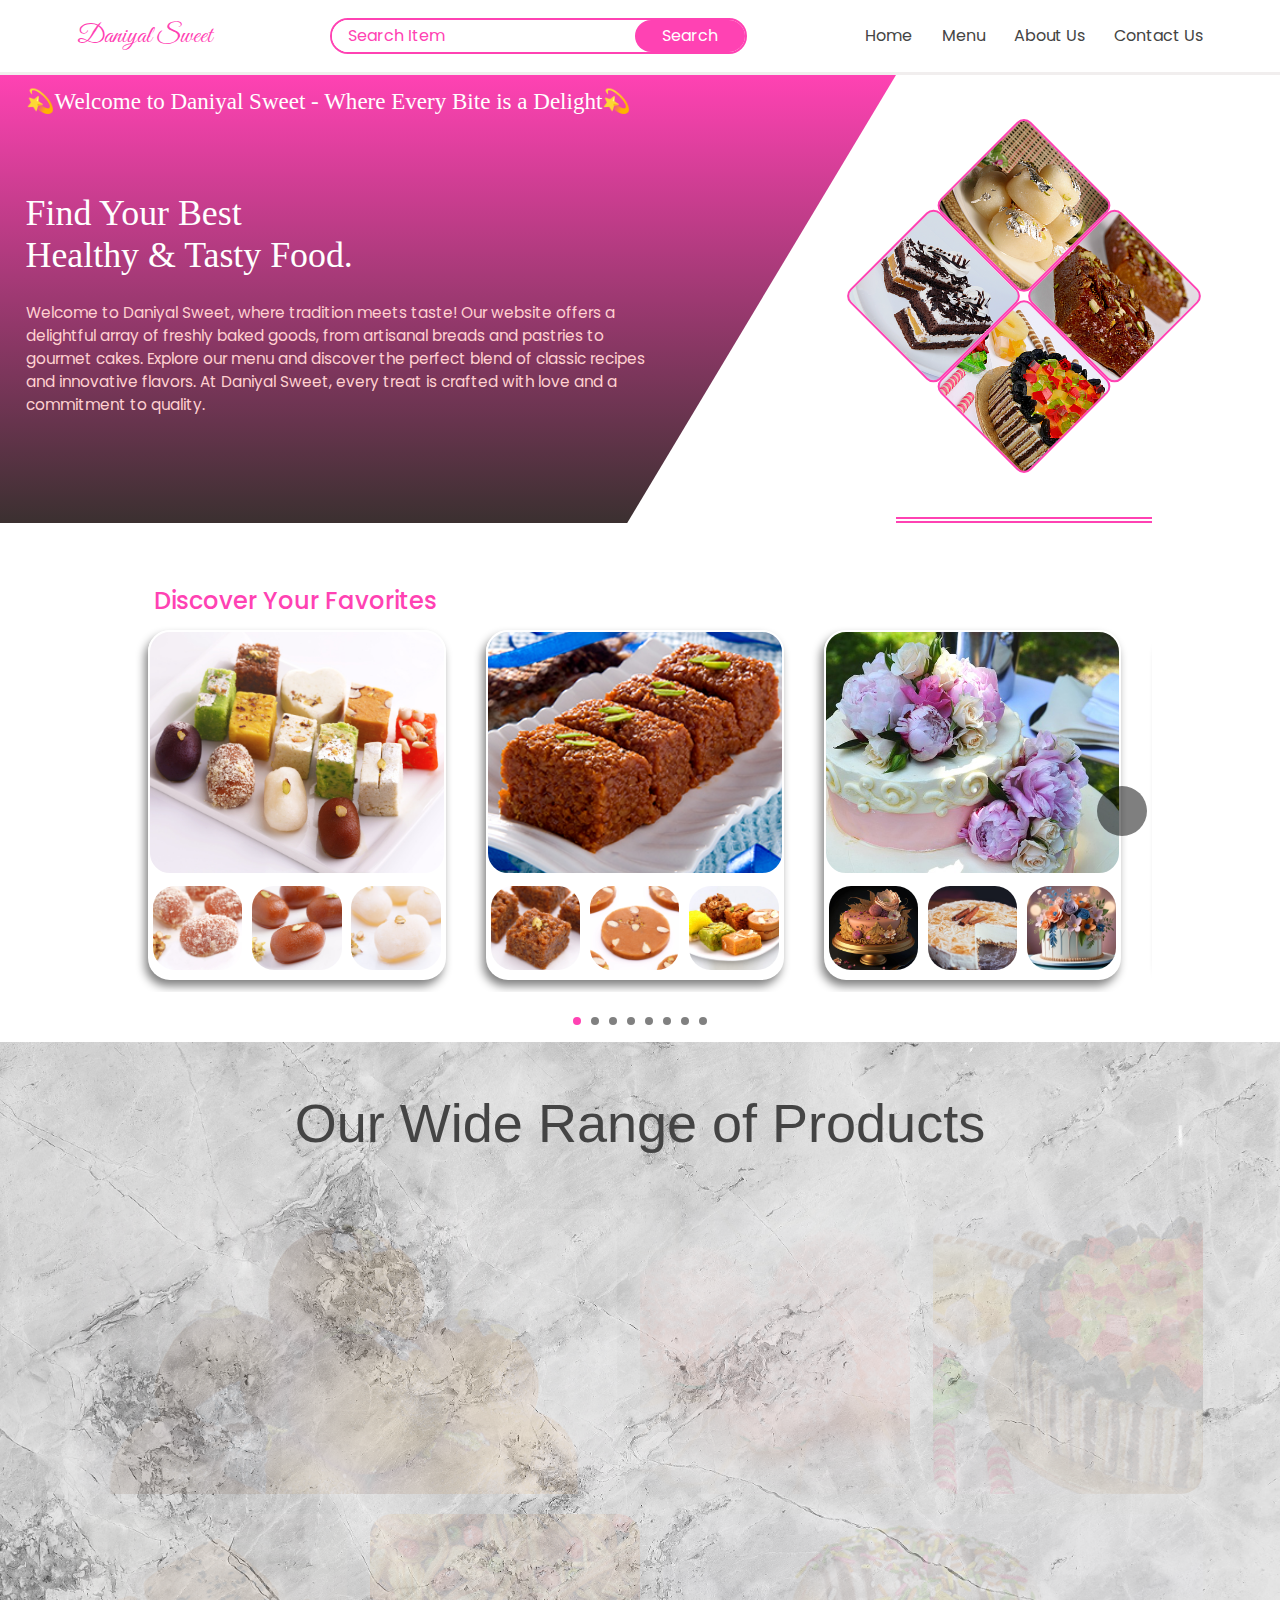
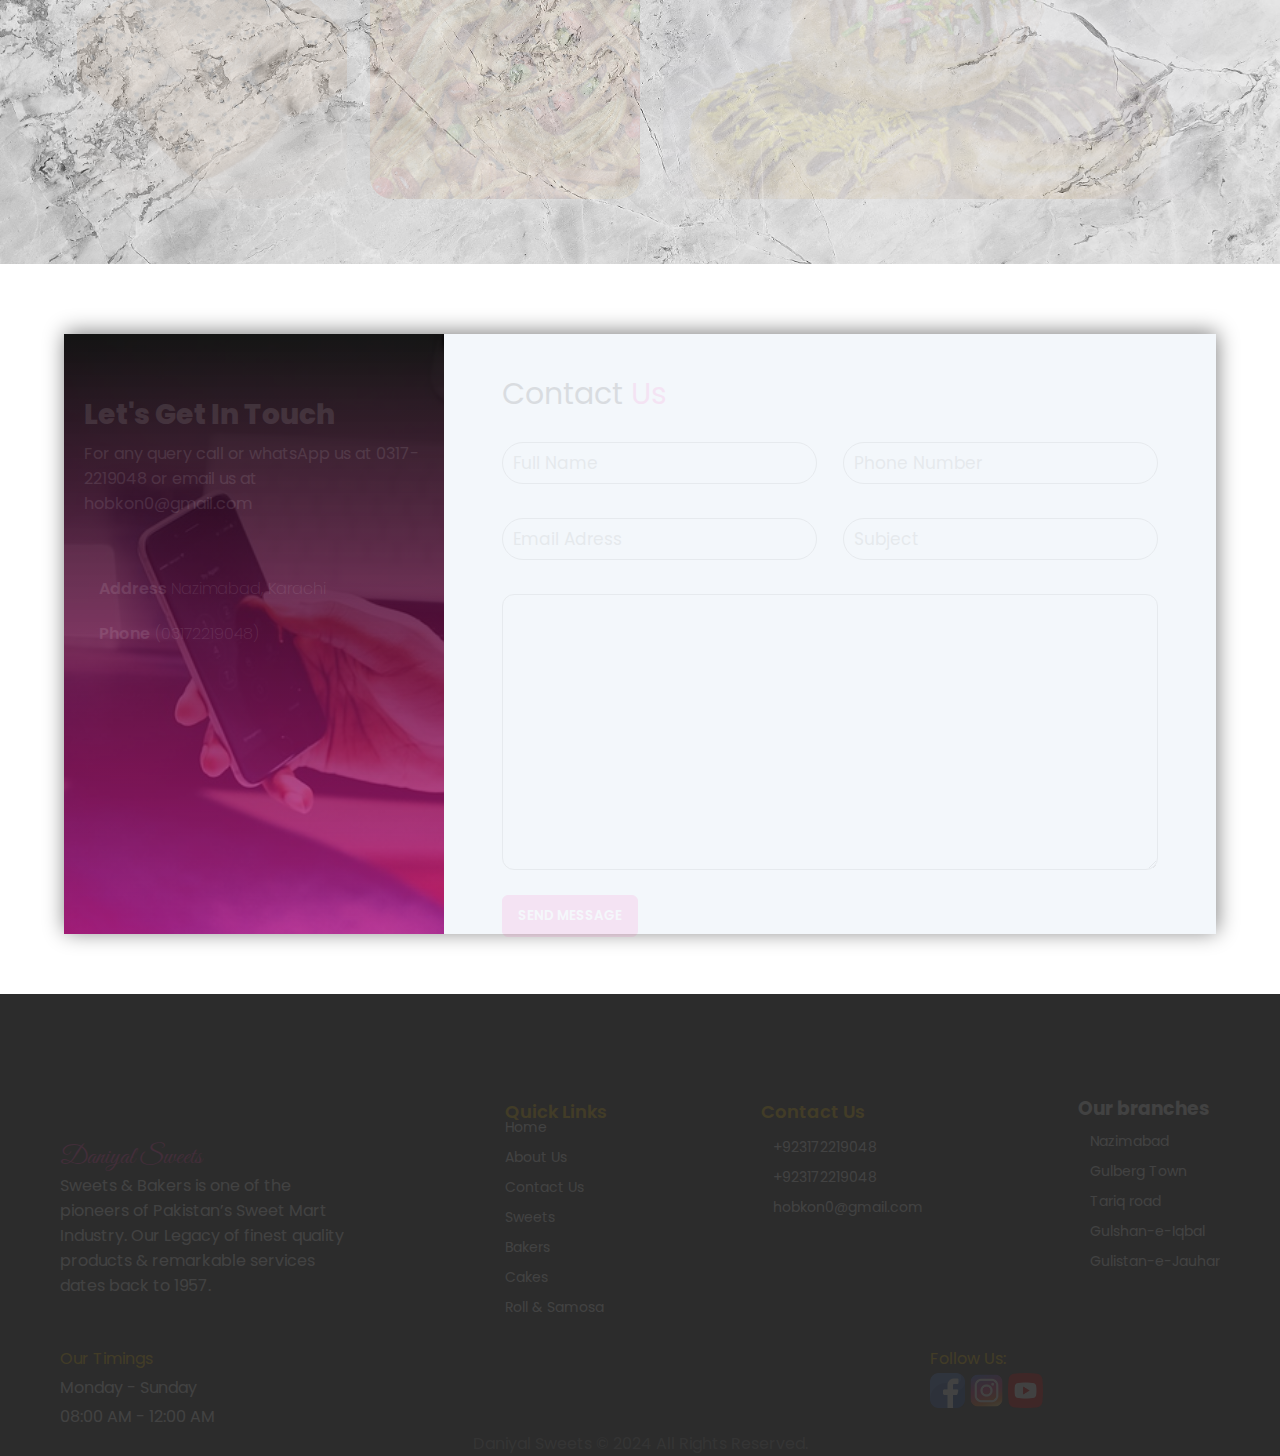
<file: index.html>
<!DOCTYPE html>
<html lang="en">
  <head>
    <meta charset="UTF-8" />
    <meta name="viewport" content="width=device-width, initial-scale=1.0" />
    <title>Daniyal Sweets</title>
    <link rel="stylesheet" href="Css/style.css" />
    <link rel="stylesheet" href="Css/Home.css" />
    <link rel="stylesheet" href="https://cdnjs.cloudflare.com/ajax/libs/font-awesome/6.6.0/css/all.min.css" integrity="sha512-Kc323vGBEqzTmouAECnVceyQqyqdsSiqLQISBL29aUW4U/M7pSPA/gEUZQqv1cwx4OnYxTxve5UMg5GT6L4JJg==" crossorigin="anonymous" referrerpolicy="no-referrer" />
  </head>

  <body>
    <header>
      <div class="nav-container">
        <nav class="rsp-nav xxl">
          <h3 class="nav-logo">Daniyal Sweet</h3>
          <div class="nav-search-bar rsp">
            <input id="searchInput" type="text" placeholder="Search Item" />
            <button id="searchBtn">Search</button>
          </div>
          <ul class="nav-ul rsp">
            <li><a href="index.html">Home</a></li>
            <li>
              <a href="">Menu</a>
              <ul>
                <li><a href="html/sweet.html">Mix Sweets</a></li>
                <li><a href="html/bakers.html">Bakers</a></li>
                <li><a href="html/cakes.html">Cakes</a></li>
               <li><a href="html/roll.html">Samosa & Roll</a></li>
              </ul>
            </li>
            <li><a href="html/about.html">About Us</a></li>
            <li><a href="../index.html#contact-sc">Contact Us</a></li>
          </ul>
          <div class="burger">
            <div class="line"></div>
            <div class="line"></div>
            <div class="line"></div>
          </div>
        </nav>
      </div>
      <div class="hiro">
        <div class="hiro-left">
          <h2>💫Welcome to Daniyal Sweet - Where Every Bite is a Delight💫</h2>
          <h1>Find Your Best <br /> Healthy & Tasty Food.</h1>
          <p>
            Welcome to Daniyal Sweet, where tradition meets taste! Our website
            offers a delightful array of freshly baked goods, from artisanal
            breads and pastries to gourmet cakes. Explore our menu and discover
            the perfect blend of classic recipes and innovative flavors. At
            Daniyal Sweet, every treat is crafted with love and a commitment to
            quality.
          </p> 
        </div>
        <div class="hiro-right sub-hiro">
        <div class="rotate-boxes-wrp">
          <div class="rotate-box"></div>
          <div class="rotate-box"></div>
          <div class="rotate-box"></div>
          <div class="rotate-box"></div>
        </div>
        </div>
      </div>
    </header>
    <main class="clm-wrp xxl">
      <section class="sec-rank">
        <h1 class="sec-rank-h1">Discover Your Favorites</h1>
        <div class="rank-slide-container">
          <button class="arrow-btn" id="arrow-rg"><i class="fa-solid fa-chevron-right my-arr"></i></button>
          <button class="arrow-btn" id="arrow-lf"><i class="fa-solid fa-chevron-left my-arr"></i></button>
        </div>
        <div class="dots"></div>
      </section>
      <section  class="display">
        <h1>Our Wide Range of Products</h1>
        <div class="display-item-wrp">
          <div class="display-column ds-l myAnimate"></div>
          <div class="display-column ds-s myAnimate"></div>
          <div class="display-column ds-s myAnimate"></div>
          <div class="display-column ds-s myAnimate"></div>
          <div class="display-column ds-s myAnimate"></div>
          <div class="display-column ds-l myAnimate"></div>
        </div>  
      </section>
      <section id="contact-sc" class="contact xxl">
        <div class="contact-left">
          <h3 class="myAnimate">Let's get in touch</h3>
          <p class="myAnimate">For any query call or whatsApp us at 0317-2219048 or email us at hobkon0@gmail.com
            <div class="contact-icon-wrp myAnimate">
              <i class="fa-solid fa-location-dot my-icon"></i>
              <p><span>Address </span>Nazimabad, Karachi</p>
            </div>
            <div class="contact-icon-wrp myAnimate">
              <i class="fa-solid fa-phone-flip my-icon"></i>
              <p ><span>Phone</span> (03172219048)</p>
            </div>
          </p>
        </div>
        <div class="contact-right">
          <h1 class="contact-title  myAnimate">Contact <span>Us</span></h1>
          <div class="contact-inp-wrp">
            <input class="contact-inp myAnimate" type="text" placeholder="Full Name" />
            <input class="contact-inp myAnimate" type="text" placeholder="Phone Number" />
            <input class="contact-inp myAnimate" type="text" placeholder="Email Adress" />
            <input class="contact-inp myAnimate" type="text" placeholder="Subject" />
            <textarea class="contact-txt contact-inp myAnimate" rows="10" cols="15"> </textarea>
          </div>
          <button class="contact-btn myAnimate">SEND MESSAGE</button>
        </div>
      </section>
    </main>
    
    <footer>
      <div class="ftr-row xxl">
        <div class="ftr-column">
          <h3 class="nav-logo ftr-logo  myAnimate">Daniyal Sweets</h3>
          <p class="myAnimate">
            Sweets & Bakers is one of the pioneers of Pakistan’s Sweet Mart
            Industry. Our Legacy of finest quality products & remarkable
            services dates back to 1957.
          </p>
       </div>
        <div class="ftr-column">
          <h3 class="ftr-column-h3 myAnimate ft-head">Quick Links</h3>
          <ul>
            <li><a class="myAnimate" href="index.html">Home</a></li>
            <li><a class="myAnimate" href="html/about.html">About Us</a></li>
            <li><a class="myAnimate" href="#contact-sc">Contact Us</a></li>
            <li><a class="myAnimate" href="./html/sweet.html">Sweets</a></li>
            <li><a class="myAnimate" href="./html/bakers.html">Bakers</a></li>
            <li><a class="myAnimate" href="./html/cakes.html">Cakes</a></li>
            <li><a class="myAnimate" href="./html/roll.html">Roll & Samosa</a></li>
          </ul>
        </div>
        <div class="ftr-column">
          <h3 class="ftr-column-h3 ft-head myAnimate">Contact Us</h3>
          <ul>
            <li class="myAnimate">
              <i class="fa-solid fa-phone-flip my-icon"></i>
              <span>+923172219048</span>
            </li>
            <li class="myAnimate">
              <i class="fa-brands fa-whatsapp"></i>
              <span>+923172219048</span>
            </li>
            <li class="myAnimate">
              <i class="fa-regular fa-envelope"></i>
              <span>hobkon0@gmail.com</span>
            </li>
          </ul>
        </div>
        <div class="ftr-column">
          <h3 class="ftr-column-h3 myAnimate">Our branches</h3>
          <ul>
            <li class="myAnimate">
              <i class="fa-solid fa-location-dot my-icon"></i>
              <span>Nazimabad</span>
            </li>
            <li class="myAnimate">
              <i class="fa-solid fa-location-dot my-icon"></i>
              <span>Gulberg Town</span>
            </li>
            <li class="myAnimate">
              <i class="fa-solid fa-location-dot my-icon"></i>
              <span>Tariq road</span>
            </li>
            <li class="myAnimate">
              <i class="fa-solid fa-location-dot my-icon"></i>
              <span>Gulshan-e-Iqbal</span>
            </li>
            <li class="myAnimate">
              <i class="fa-solid fa-location-dot my-icon"></i>
              <span>Gulistan-e-Jauhar</span>
            </li>
          </ul>
        </div>
      </div>
      <div class="tm-ftr">
        <div class="tm-ftr-column myAnimate">
          <div class="ft-head">Our Timings</div>
          <div>Monday - Sunday</div>
          <div>08:00 AM - 12:00 AM</div>
        </div>
        <div class="tm-ftr-column myAnimate">
          <div class="ft-head">Follow Us:</div>
          <a href="#"><img src="./assert/facebook-icon.png" width="35px" alt=""></a>
          <a href="#"><img src="./assert/instagram-icon.png" width="35px" alt=""></a>
          <a href="#"><img src="./assert/youtube-icon.png" width="35px" alt=""></a>
        </div>
      </div>
      <div class="row-copy myAnimate">
        <span>Daniyal Sweets &copy; 2024 All Rights Reserved.</span>
      </div>
    </footer> 
    <script src="./Js/home.js"></script>    
    <script src="./Js/script.js"></script>
  </body>
</html>
</file>
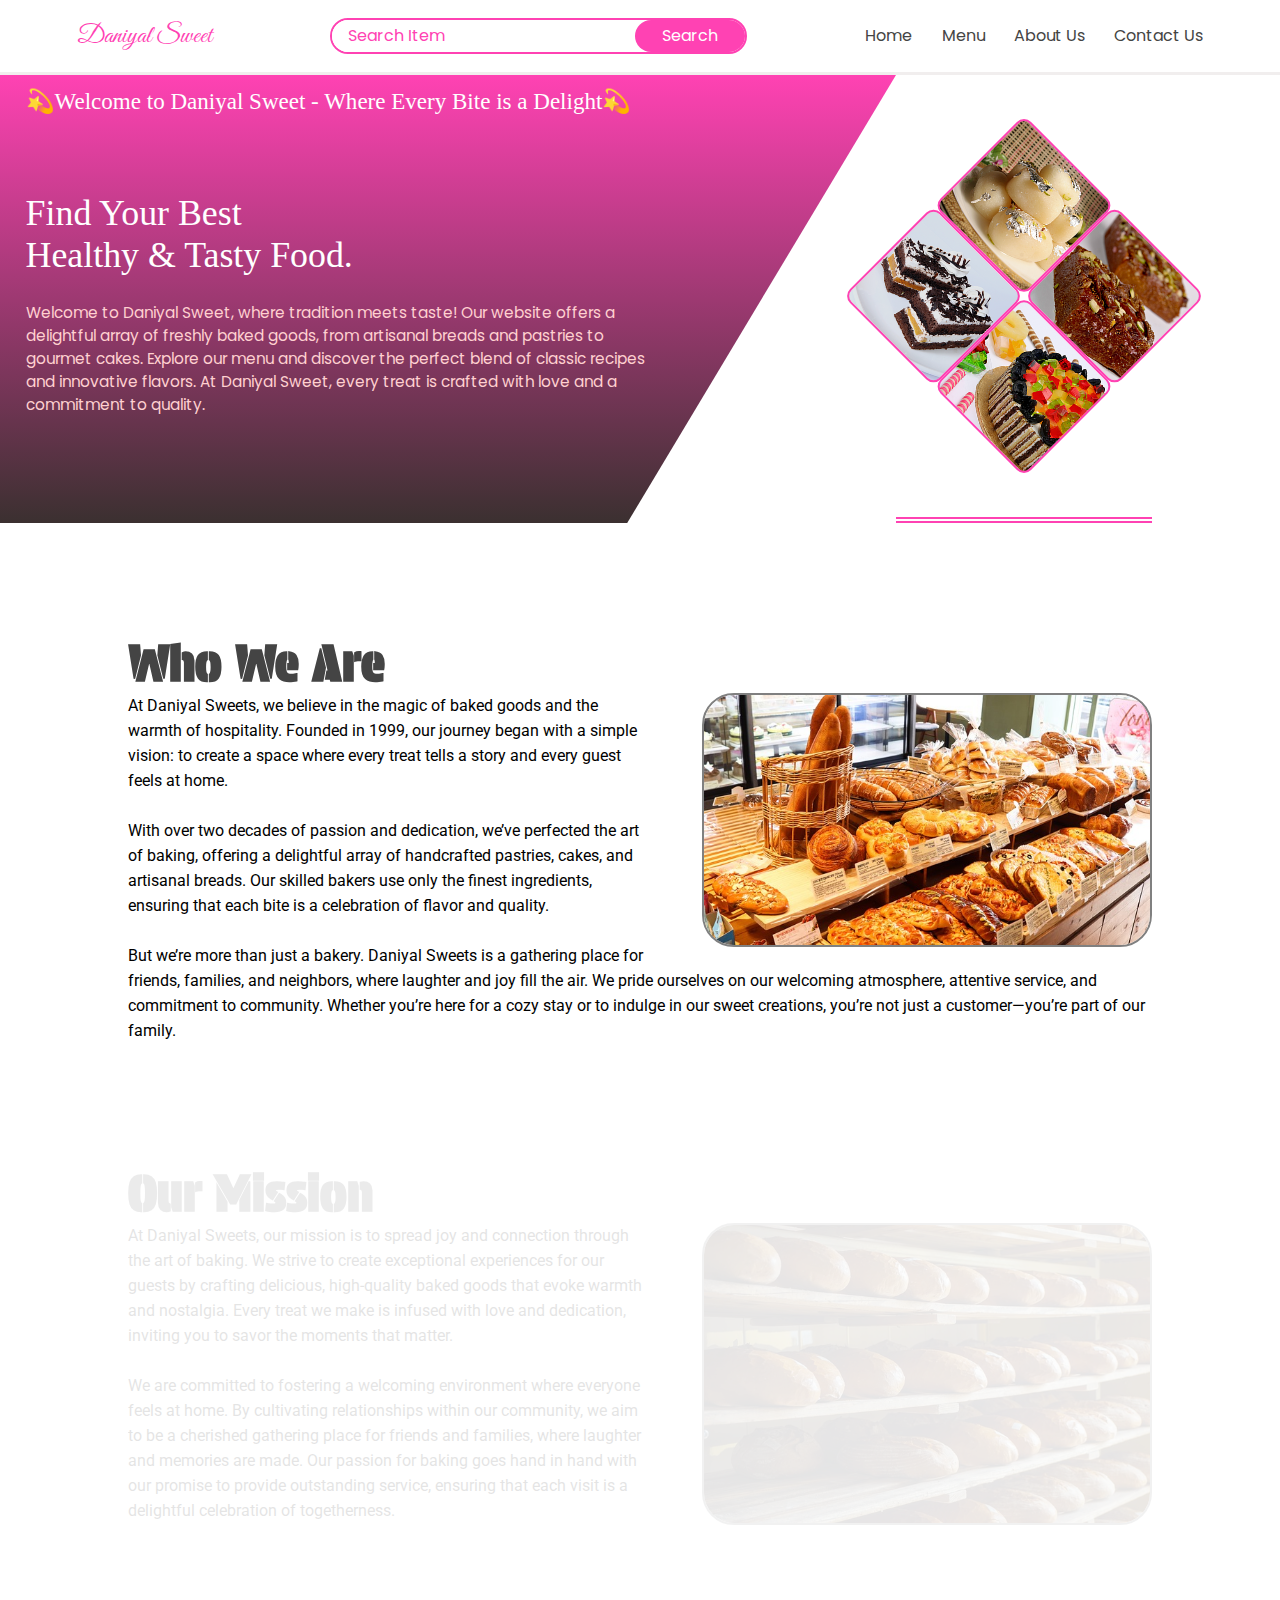
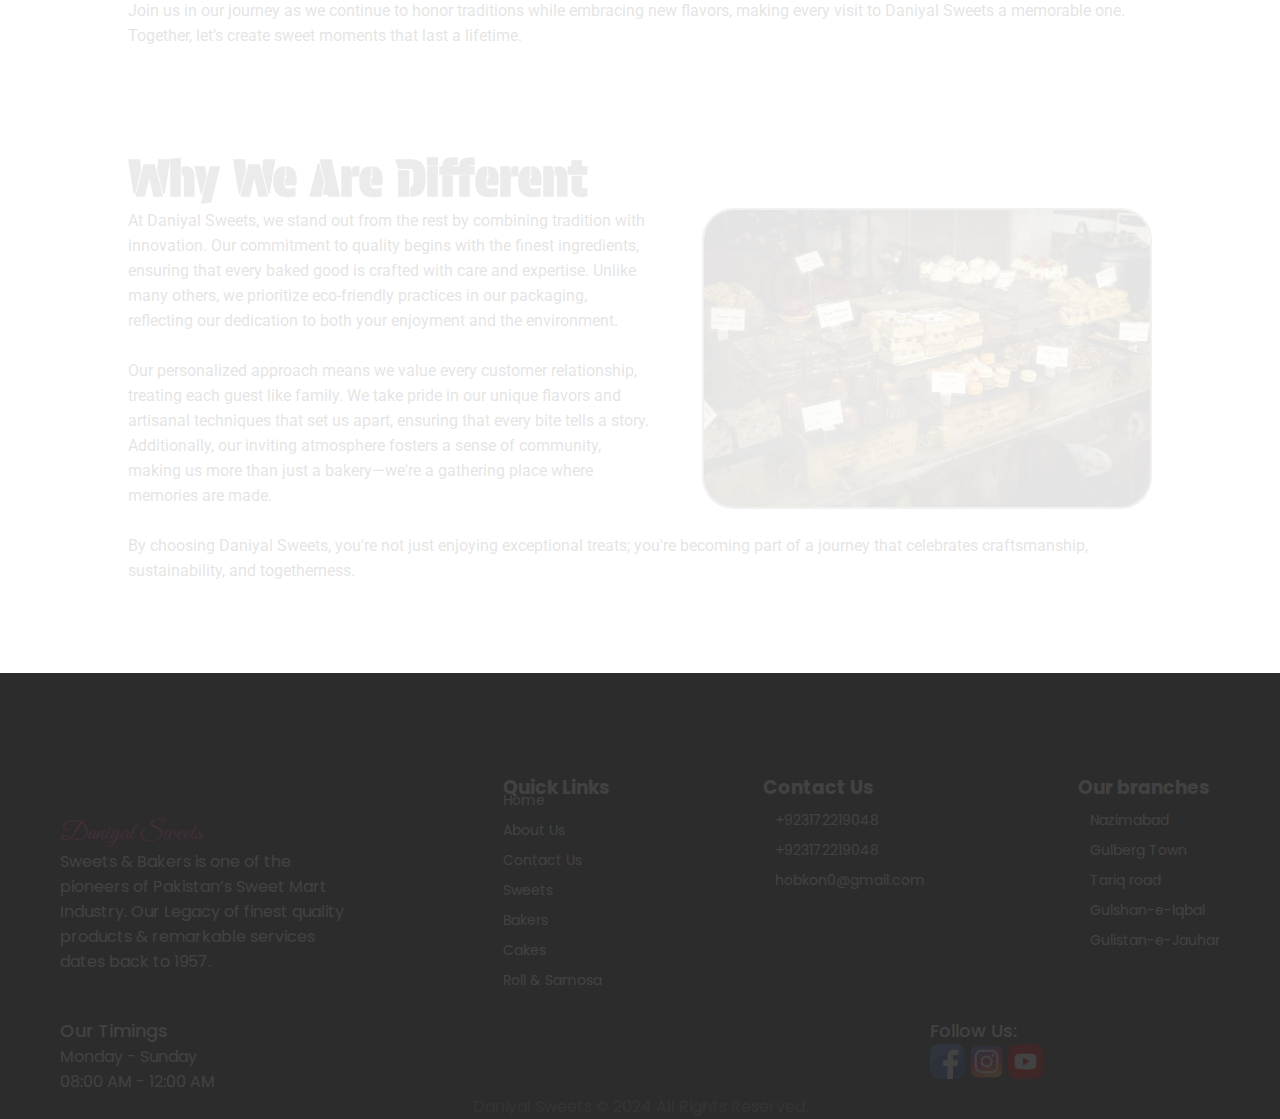
<file: html/about.html>
<!DOCTYPE html>
<html lang="en">
  <head>
    <meta charset="UTF-8">
    <meta name="viewport" content="width=device-width, initial-scale=1.0">
    <title>About Us - Daniyal Sweets</title>
    <link rel="stylesheet" href="../Css/style.css">
  </head>
  <body>
    <header>
      <div class="nav-container">
        <nav class="rsp-nav xxl">
          <h3 class="nav-logo">Daniyal Sweet</h3>
          <div class="nav-search-bar rsp">
            <input id="searchInput" type="text" placeholder="Search Item" />
            <button id="searchBtn">Search</button>
          </div>
          <ul class="nav-ul rsp">
            <li><a href="../index.html">Home</a></li>
            <li>
              <a href="">Menu</a>
              <ul>
                <li><a href="sweet.html">Mix Sweets</a></li>
                <li><a href="bakers.html">Bakers</a></li>
                <li><a href="cakes.html">Cakes</a></li>
                <li><a href="roll.html">Samosa & Roll</a></li>
              </ul>
            </li>
            <li><a href="about.html">About Us</a></li>
            <li><a href="../index.html#contact-sc">Contact Us</a></li>
          </ul>
          <div class="burger">
            <div class="line"></div>
            <div class="line"></div>
            <div class="line"></div>
          </div>
        </nav>
      </div>
      <div class="hiro">
        <div class="hiro-left">
          <h2>💫Welcome to Daniyal Sweet - Where Every Bite is a Delight💫</h2>
          <h1>Find Your Best <br /> Healthy & Tasty Food.</h1>
          <p>
            Welcome to Daniyal Sweet, where tradition meets taste! Our website
            offers a delightful array of freshly baked goods, from artisanal
            breads and pastries to gourmet cakes. Explore our menu and discover
            the perfect blend of classic recipes and innovative flavors. At
            Daniyal Sweet, every treat is crafted with love and a commitment to
            quality.
          </p> 
        </div>
        <div class="hiro-right sub-hiro">
        <div class="rotate-boxes-wrp">
          <div class="rotate-box"></div>
          <div class="rotate-box"></div>
          <div class="rotate-box"></div>
          <div class="rotate-box"></div>
        </div>
        </div>
      </div>
    </header>
    <main class="clm-wrp xxl">
      <div class="about-content">
        <img class="myAnimate" id="imgs" src="../assert/about-f.jpg" >  
        <h2w class="big-para myAnimate">Who We Are</h2w>
        <p class="sm-para myAnimate">At Daniyal Sweets, we believe in the magic of baked goods and the warmth of hospitality. Founded in 1999, our journey began with a simple vision: to create a space where every treat tells a story and every guest feels at  home.<br><br>
          With over two decades of passion and dedication, we’ve perfected the art of baking, offering a delightful array of handcrafted pastries, cakes, and artisanal breads. Our skilled bakers use only the finest ingredients, ensuring that each bite is a celebration of flavor and quality.<br><br>
          But we’re more than just a bakery. Daniyal Sweets is a gathering place for friends, families, and neighbors, where laughter and joy fill the air. We pride ourselves on our welcoming atmosphere, attentive service, and commitment to community. Whether you’re here for a cozy stay or to indulge in our sweet creations, you’re not just a customer—you’re part of our family.
        </p>
      </div>
      <div class="about-content">
        <img class="myAnimate" id="imgs" src="../assert/about-s.jpg" >  
        <h2 class="big-para myAnimate">Our Mission</h2>
        <p class="sm-para myAnimate">At Daniyal Sweets, our mission is to spread joy and connection through the art of baking. We strive to create exceptional experiences for our guests by crafting delicious, high-quality baked goods that evoke warmth and nostalgia. Every treat we make is infused with love and dedication, inviting you to savor the moments that matter.<br><br>
          We are committed to fostering a welcoming environment where everyone feels at home. By cultivating relationships within our community, we aim to be a cherished gathering place for friends and families, where laughter and memories are made. Our passion for baking goes hand in hand with our promise to provide outstanding service, ensuring that each visit is a delightful celebration of togetherness.<br><br><br><br>
          Join us in our journey as we continue to honor traditions while embracing new flavors, making every visit to Daniyal Sweets a memorable one. Together, let’s create sweet moments that last a lifetime.
        </p>
      </div>
      <div class="about-content">
        <img class="myAnimate" id="imgs" src="../assert/about-t.jpg">  
        <h2 class="big-para myAnimate">Why We Are Different</h2>
        <p class="sm-para myAnimate">At Daniyal Sweets, we stand out from the rest by combining tradition with innovation. Our commitment to quality begins with the finest ingredients, ensuring that every baked good is crafted with care and expertise. Unlike many others, we prioritize eco-friendly practices in our packaging, reflecting our dedication to both your enjoyment and the environment.<br><br>
          Our personalized approach means we value every customer relationship, treating each guest like family. We take pride in our unique flavors and artisanal techniques that set us apart, ensuring that every bite tells a story. Additionally, our inviting atmosphere fosters a sense of community, making us more than just a bakery—we're a gathering place where memories are made.<br><br>
          By choosing Daniyal Sweets, you're not just enjoying exceptional treats; you're becoming part of a journey that celebrates craftsmanship, sustainability, and togetherness.
        </p>
      </div>
    </main>
    <footer>
      <div class="ftr-row xxl">
        <div class="ftr-column">
            <h3 class="nav-logo ftr-logo myAnimate">Daniyal Sweets</h3>
            <p class="myAnimate">
              Sweets & Bakers is one of the pioneers of Pakistan’s Sweet Mart
              Industry. Our Legacy of finest quality products & remarkable
              services dates back to 1957.
            </p>
        </div>
        <div class="ftr-column">
          <h3 class="ftr-column-h3 myAnimate">Quick Links</h3>
          <ul>
            <li><a class="myAnimate" href="../index.html">Home</a></li>
            <li><a class="myAnimate" href="about.html">About Us</a></li>
            <li><a class="myAnimate" href="../index.html#contact-sc">Contact Us</a></li>
            <li><a class="myAnimate" href="sweet.html">Sweets</a></li>
            <li><a class="myAnimate" href="bakers.html">Bakers</a></li>
            <li><a class="myAnimate" href="cakes.html">Cakes</a></li>
            <li><a class="myAnimate" href="roll.html">Roll & Samosa</a></li>
          </ul>
        </div>
        <div class="ftr-column">
          <h3 class="ftr-column-h3 myAnimate">Contact Us</h3>
          <ul>
            <li class="myAnimate">
              <i class="fa-solid fa-phone-flip my-icon"></i>
              <span>+923172219048</span>
            </li>
            <li class="myAnimate">
              <i class="fa-brands fa-whatsapp"></i>
              <span>+923172219048</span>
            </li>
            <li class="myAnimate">
              <i class="fa-regular fa-envelope"></i>
              <span>hobkon0@gmail.com</span>
            </li>
          </ul>
        </div>
        <div class="ftr-column">
            <h3 class="ftr-column-h3 myAnimate">Our branches</h3>
            <ul>
              <li class="myAnimate">
                <i class="fa-solid fa-location-dot my-icon"></i>
                <span>Nazimabad</span>
              </li>
              <li class="myAnimate">
                <i class="fa-solid fa-location-dot my-icon"></i>
                <span>Gulberg Town</span>
              </li>
              <li class="myAnimate">
                <i class="fa-solid fa-location-dot my-icon"></i>
                <span>Tariq road</span>
              </li>
              <li class="myAnimate">
                <i class="fa-solid fa-location-dot my-icon"></i>
                <span>Gulshan-e-Iqbal</span>
              </li>
              <li class="myAnimate">
                <i class="fa-solid fa-location-dot my-icon"></i>
                <span>Gulistan-e-Jauhar</span>
              </li>
            </ul>
        </div>
      </div>
      <div class="tm-ftr">
        <div class="tm-ftr-column myAnimate">
          <p><span>Our Timings</span></p>
          <p>Monday - Sunday</p>
          <p>08:00 AM - 12:00 AM</p>
        </div>
        <div class="tm-ftr-column myAnimate">
          <p><span>Follow Us:</span></p>
          <a href="#"><img src="../assert/facebook-icon.png" width="35px" alt=""></a>
          <a href="#"><img src="../assert/instagram-icon.png" width="35px" alt=""></a>
          <a href="#"><img src="../assert/youtube-icon.png" width="35px" alt=""></a>
        </div>
      </div>
      <div class="row-copy myAnimate">
        <span>Daniyal Sweets &copy; 2024 All Rights Reserved.</span>
      </div>
    </footer> 
    <script  src="../Js/script.js"></script>
    <!-- <script>cardAnimattion()</script> -->
  </body>
</html>
</file>
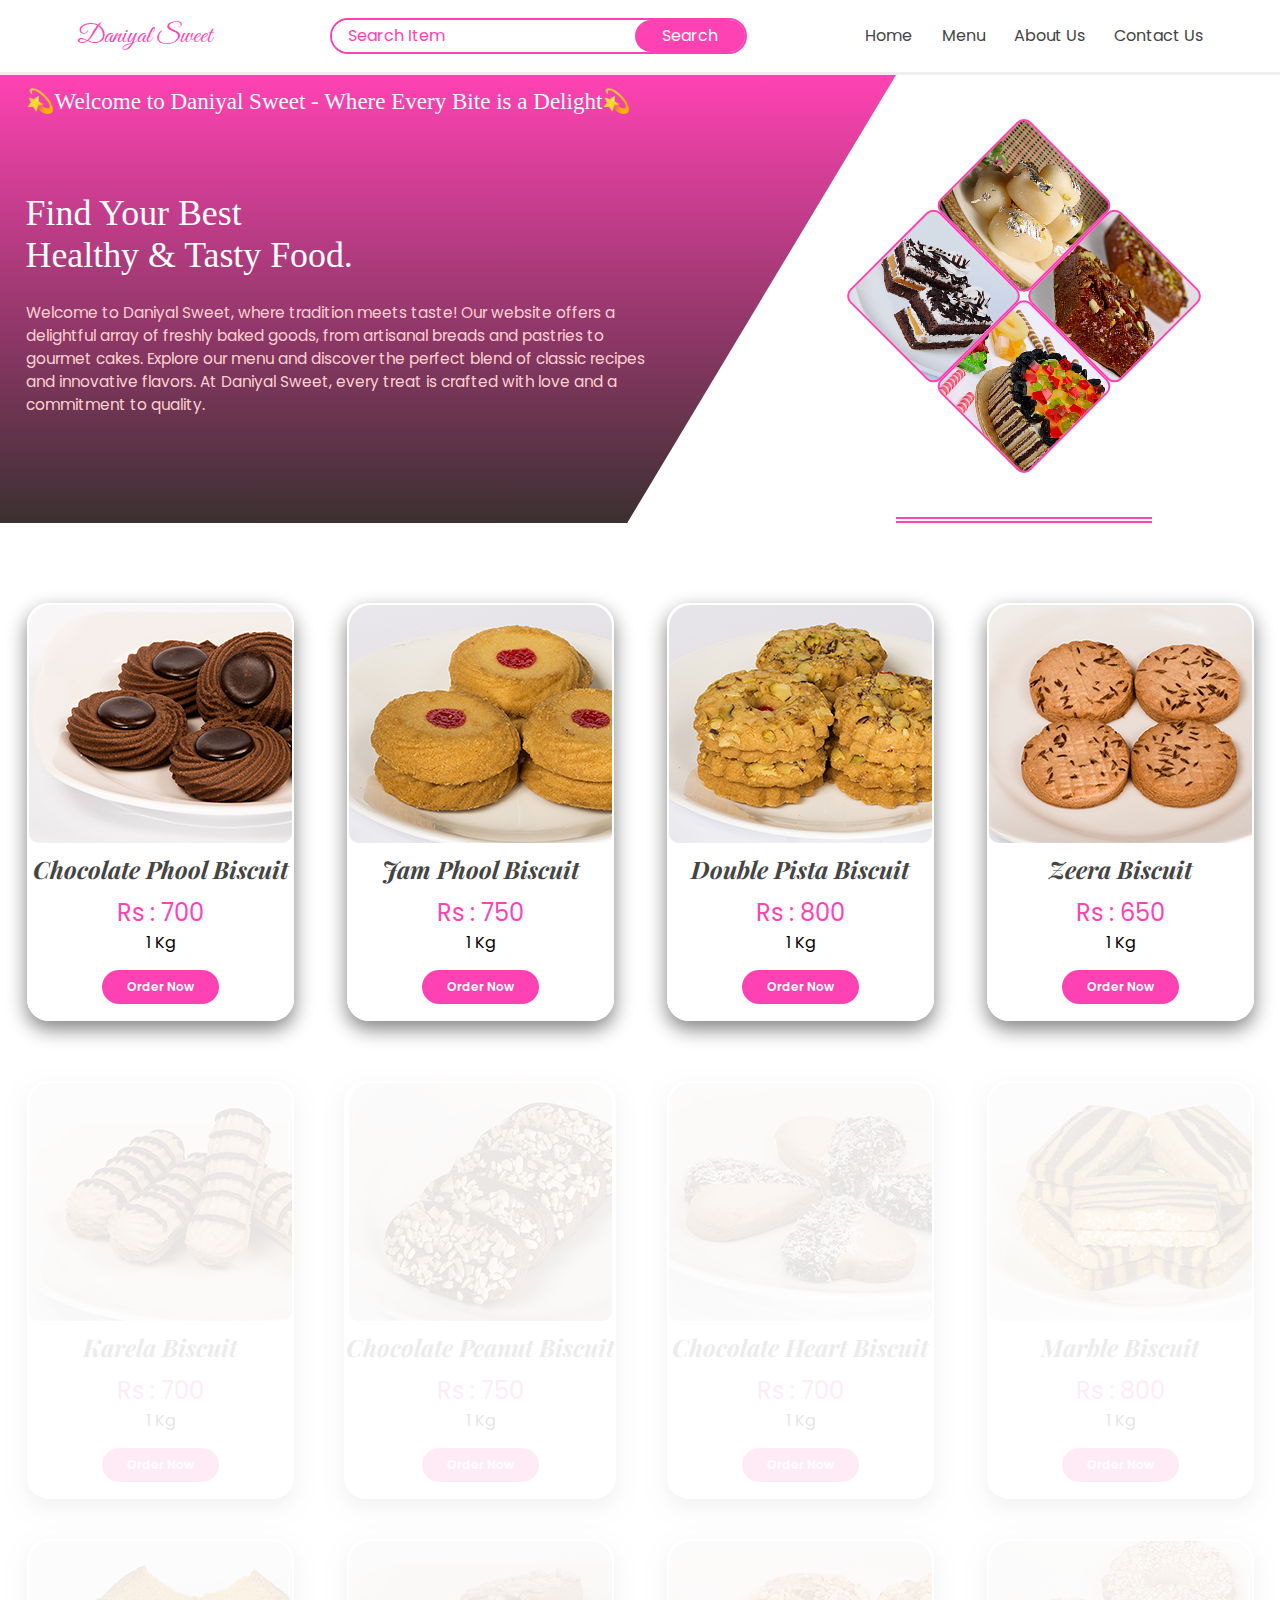
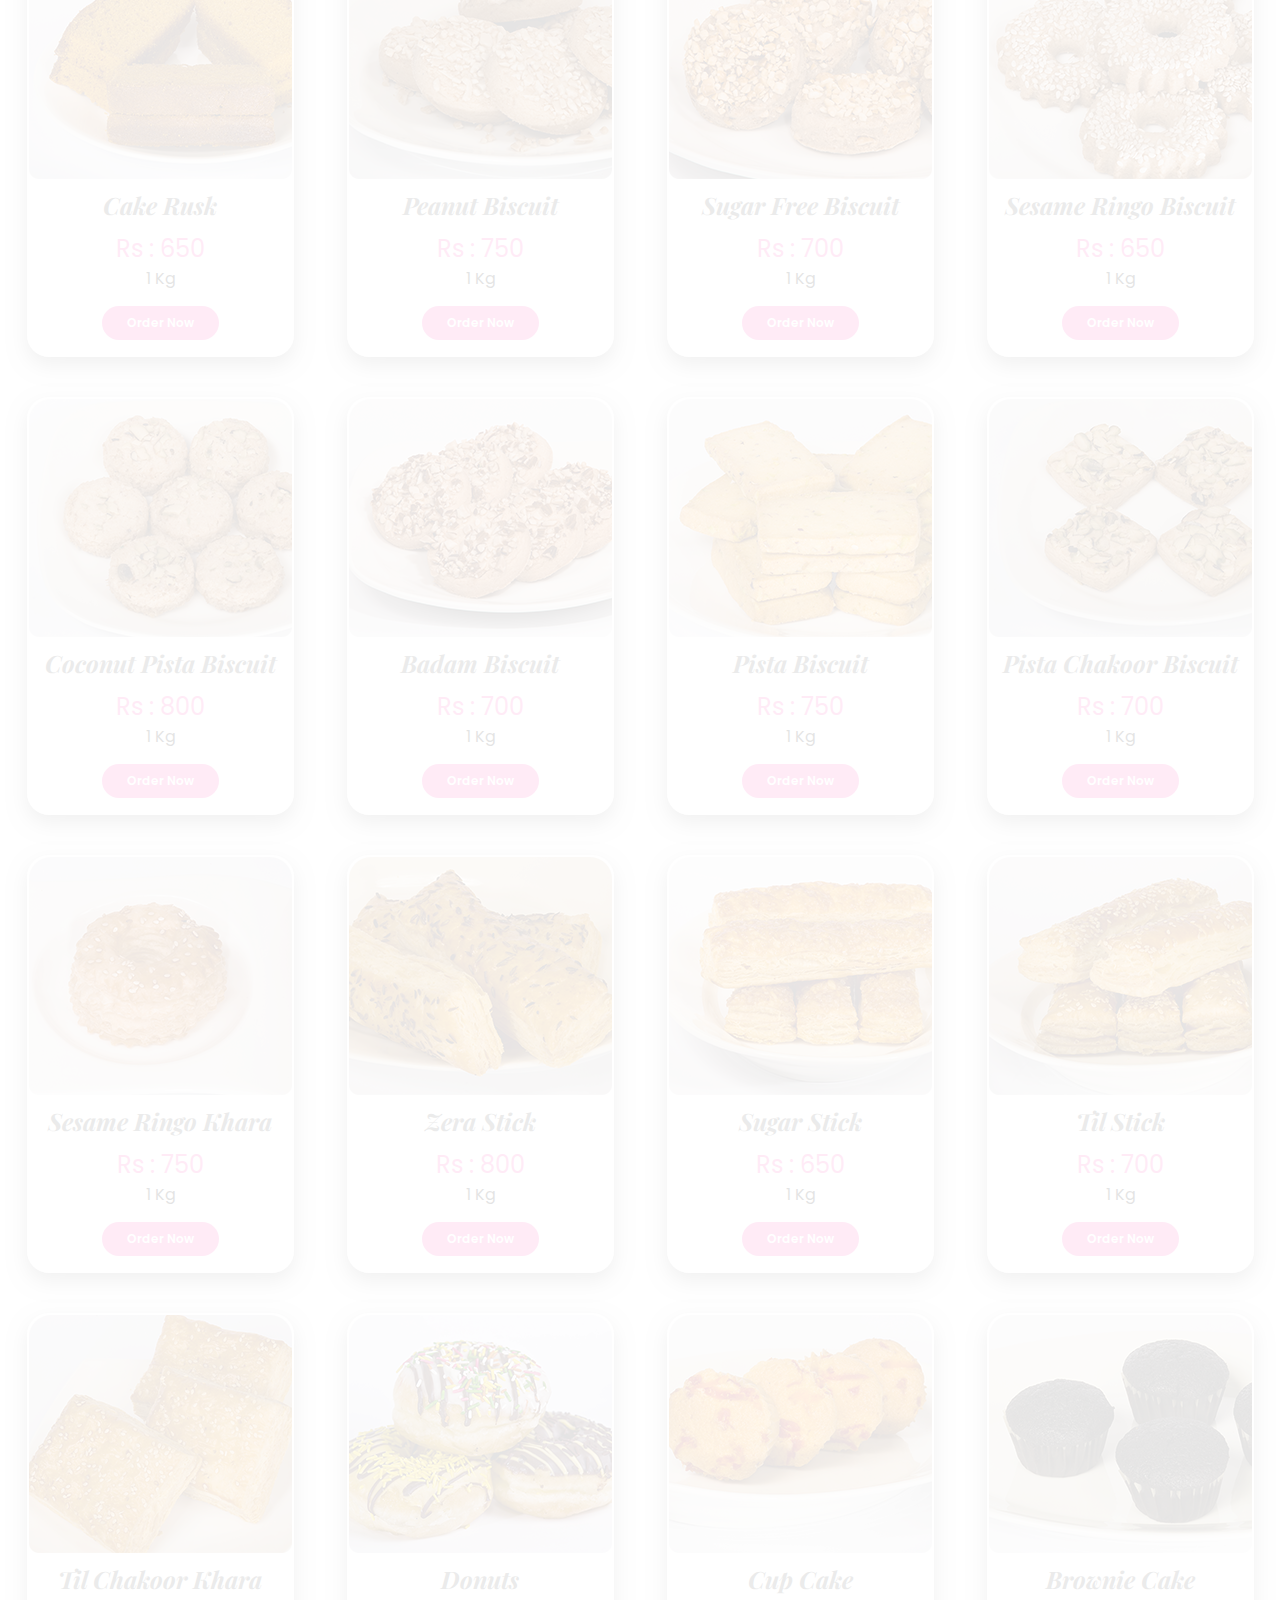
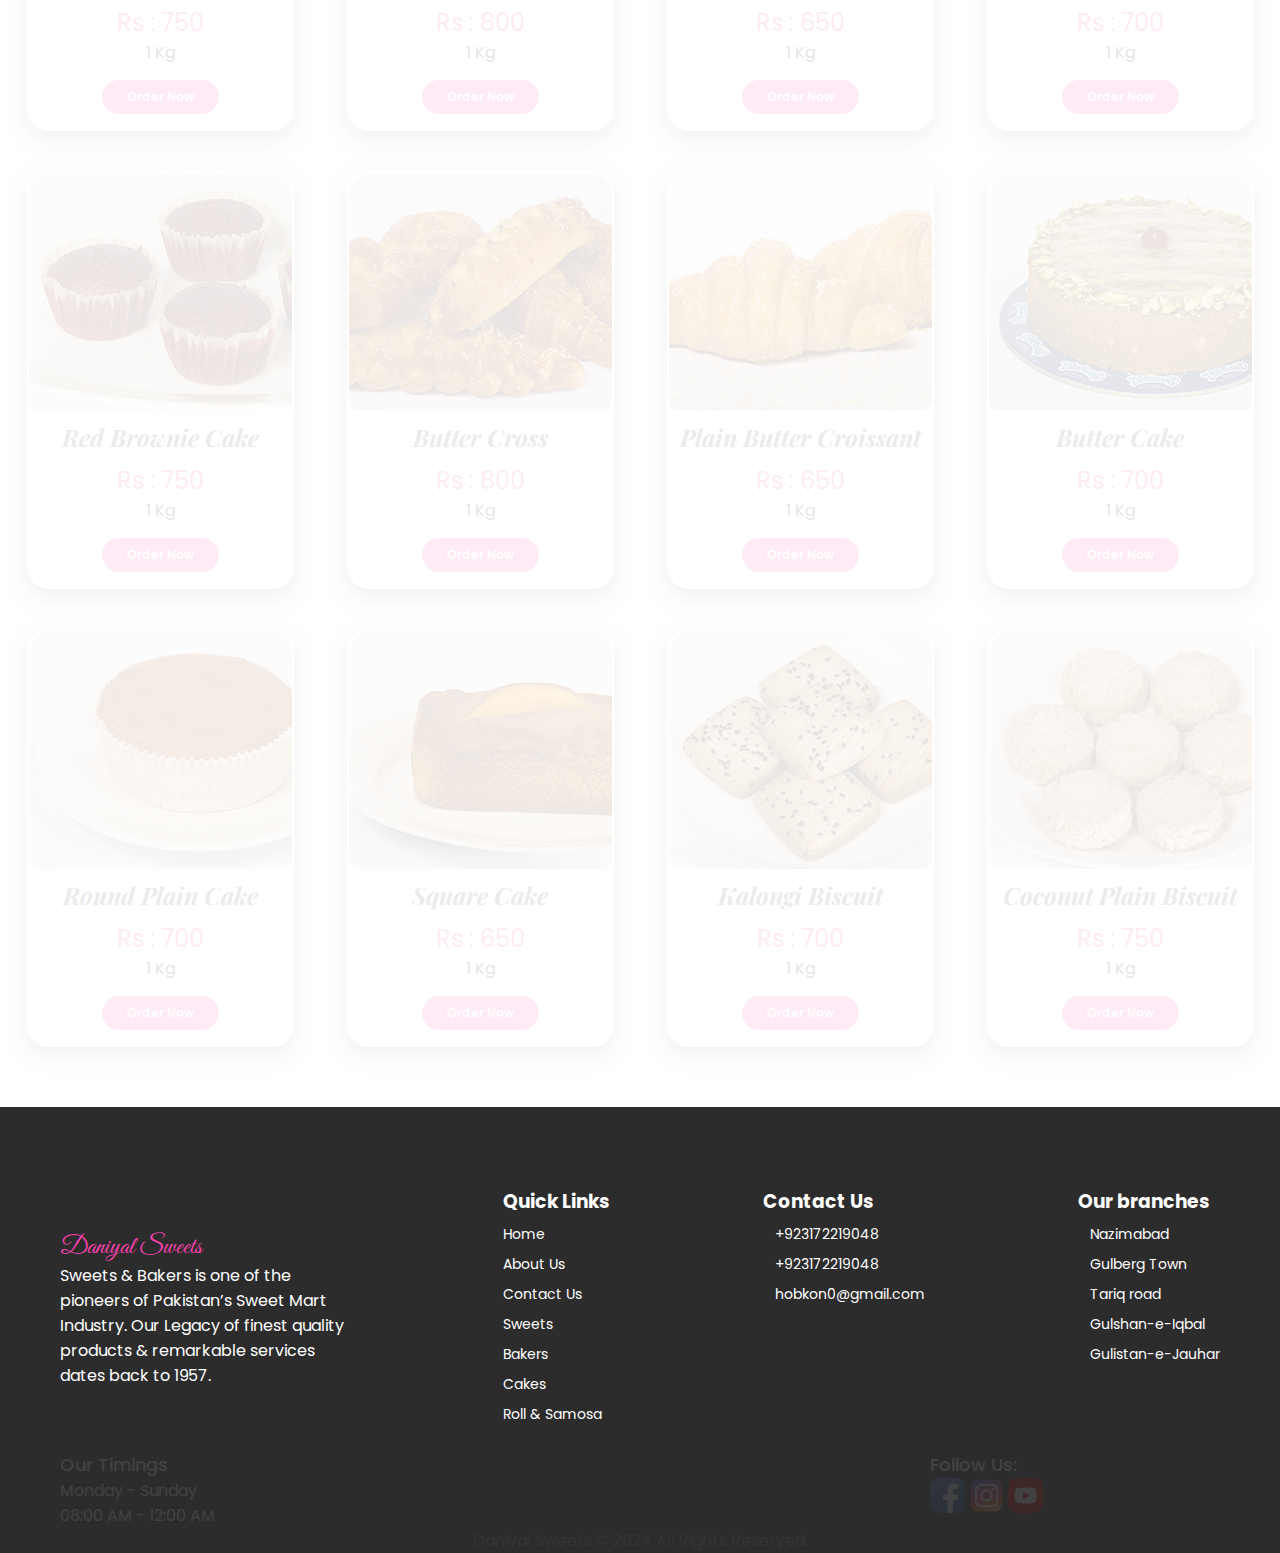
<file: html/bakers.html>
<!DOCTYPE html>
<html lang="en">
<head>
  <meta charset="UTF-8">
  <meta name="viewport" content="width=device-width, initial-scale=1.0">
  <title>Bakers - Daniyal Sweets</title>
  <link rel="stylesheet" href="../Css/Home.css">
  <link rel="stylesheet" href="../Css/style.css">
  <link rel="stylesheet" href="https://cdnjs.cloudflare.com/ajax/libs/font-awesome/6.6.0/css/all.min.css" integrity="sha512-Kc323vGBEqzTmouAECnVceyQqyqdsSiqLQISBL29aUW4U/M7pSPA/gEUZQqv1cwx4OnYxTxve5UMg5GT6L4JJg==" crossorigin="anonymous" referrerpolicy="no-referrer" />
</head>
<body>
  <header>
    <div class="nav-container">
      <nav class="rsp-nav xxl">
        <h3 class="nav-logo">Daniyal Sweet</h3>
        <div class="nav-search-bar rsp">
          <input id="searchInput" type="text" placeholder="Search Item" />
          <button id="searchBtn">Search</button>
        </div>
        <ul class="nav-ul rsp">
          <li><a href="../index.html">Home</a></li>
          <li>
            <a href="#">Menu</a>
            <ul >
              <li id="sweet-drp"><a href="sweet.html" >Mix Sweets</a></li>
              <li id="bakery-drp"><a href="bakers.html">Bakers</a></li>
              <li id="cake-drp"><a href="cakes.html">Cakes</a></li>
              <li id="roll-drp"><a href="roll.html">Samosa & Roll</a></li>
            </ul>
          </li>
          <li><a href="about.html">About Us</a></li>
          <li><a href="../index.html#contact-sc">Contact Us</a></li>
        </ul>
        <div class="burger">
          <div class="line"></div>
          <div class="line"></div>
          <div class="line"></div>
        </div>
      </nav>
    </div>
    <div class="hiro">
      <div class="hiro-left">
        <h2>💫Welcome to Daniyal Sweet - Where Every Bite is a Delight💫</h2>
        <h1>
          Find Your Best <br />
          Healthy & Tasty Food.
        </h1>
        <p>
          Welcome to Daniyal Sweet, where tradition meets taste! Our website
          offers a delightful array of freshly baked goods, from artisanal
          breads and pastries to gourmet cakes. Explore our menu and discover
          the perfect blend of classic recipes and innovative flavors. At
          Daniyal Sweet, every treat is crafted with love and a commitment to
          quality.
        </p> 
      </div>
      <div class="hiro-right sub-hiro">
      <div class="rotate-boxes-wrp">
        <div class="rotate-box"></div>
        <div class="rotate-box"></div>
        <div class="rotate-box"></div>
        <div class="rotate-box"></div>
      </div>
      </div>
    </div>
  </header>
  <main class="clm-wrp xxl"></main>
  <footer>
    <div class="ftr-row xxl">
      <div class="ftr-column">
      <h3 class="nav-logo ftr-logo myAnimate">Daniyal Sweets</h3>
      <p class="myAnimate">
        Sweets & Bakers is one of the pioneers of Pakistan’s Sweet Mart
        Industry. Our Legacy of finest quality products & remarkable
        services dates back to 1957.
      </p>
      </div>
      <div class="ftr-column">
      <h3 class="ftr-column-h3 myAnimate">Quick Links</h3>
      <ul>
        <li><a class="myAnimate" href="../index.html">Home</a></li>
        <li><a class="myAnimate" href="about.html">About Us</a></li>
        <li><a class="myAnimate" href="../index.html#contact-sc">Contact Us</a></li>
        <li><a class="myAnimate" href="sweet.html">Sweets</a></li>
        <li><a class="myAnimate" href="bakers.html">Bakers</a></li>
        <li><a class="myAnimate" href="cakes.html">Cakes</a></li>
        <li><a class="myAnimate" href="roll.html">Roll & Samosa</a></li>
      </ul>
      </div>
      <div class="ftr-column">
      <h3 class="ftr-column-h3 myAnimate">Contact Us</h3>
      <ul>
        <li class="myAnimate">
          <i class="fa-solid fa-phone-flip my-icon"></i>
          <span>+923172219048</span>
        </li>
        <li class="myAnimate">
          <i class="fa-brands fa-whatsapp"></i>
          <span>+923172219048</span>
        </li>
        <li class="myAnimate">
          <i class="fa-regular fa-envelope"></i>
          <span>hobkon0@gmail.com</span>
        </li>
      </ul>
      </div>
      <div class="ftr-column">
        <h3 class="ftr-column-h3 myAnimate">Our branches</h3>
        <ul>
          <li class="myAnimate">
            <i class="fa-solid fa-location-dot my-icon"></i>
            <span>Nazimabad</span>
          </li>
          <li class="myAnimate">
            <i class="fa-solid fa-location-dot my-icon"></i>
            <span>Gulberg Town</span>
          </li>
          <li class="myAnimate">
            <i class="fa-solid fa-location-dot my-icon"></i>
            <span>Tariq road</span>
          </li>
          <li class="myAnimate">
            <i class="fa-solid fa-location-dot my-icon"></i>
            <span>Gulshan-e-Iqbal</span>
          </li>
          <li class="myAnimate">
            <i class="fa-solid fa-location-dot my-icon"></i>
            <span>Gulistan-e-Jauhar</span>
          </li>
        </ul>
      </div>
    </div>
    <div class="tm-ftr">
      <div class="tm-ftr-column myAnimate">
        <p><span>Our Timings</span></p>
        <p>Monday - Sunday</p>
        <p>08:00 AM - 12:00 AM</p>
      </div>
      <div class="tm-ftr-column myAnimate">
        <p><span>Follow Us:</span></p>
        <a href="#"><img src="../assert/facebook-icon.png" width="35px" alt=""></a>
        <a href="#"><img src="../assert/instagram-icon.png" width="35px" alt=""></a>
        <a href="#"><img src="../assert/youtube-icon.png" width="35px" alt=""></a>
      </div>
    </div>
    <div class="row-copy myAnimate">
      <span>Daniyal Sweets &copy; 2024 All Rights Reserved.</span>
    </div>
  </footer> 
  <script src="../Js/script.js"></script>
  <script>displayItems(bakers)</script>
</body>
</html>
</file>
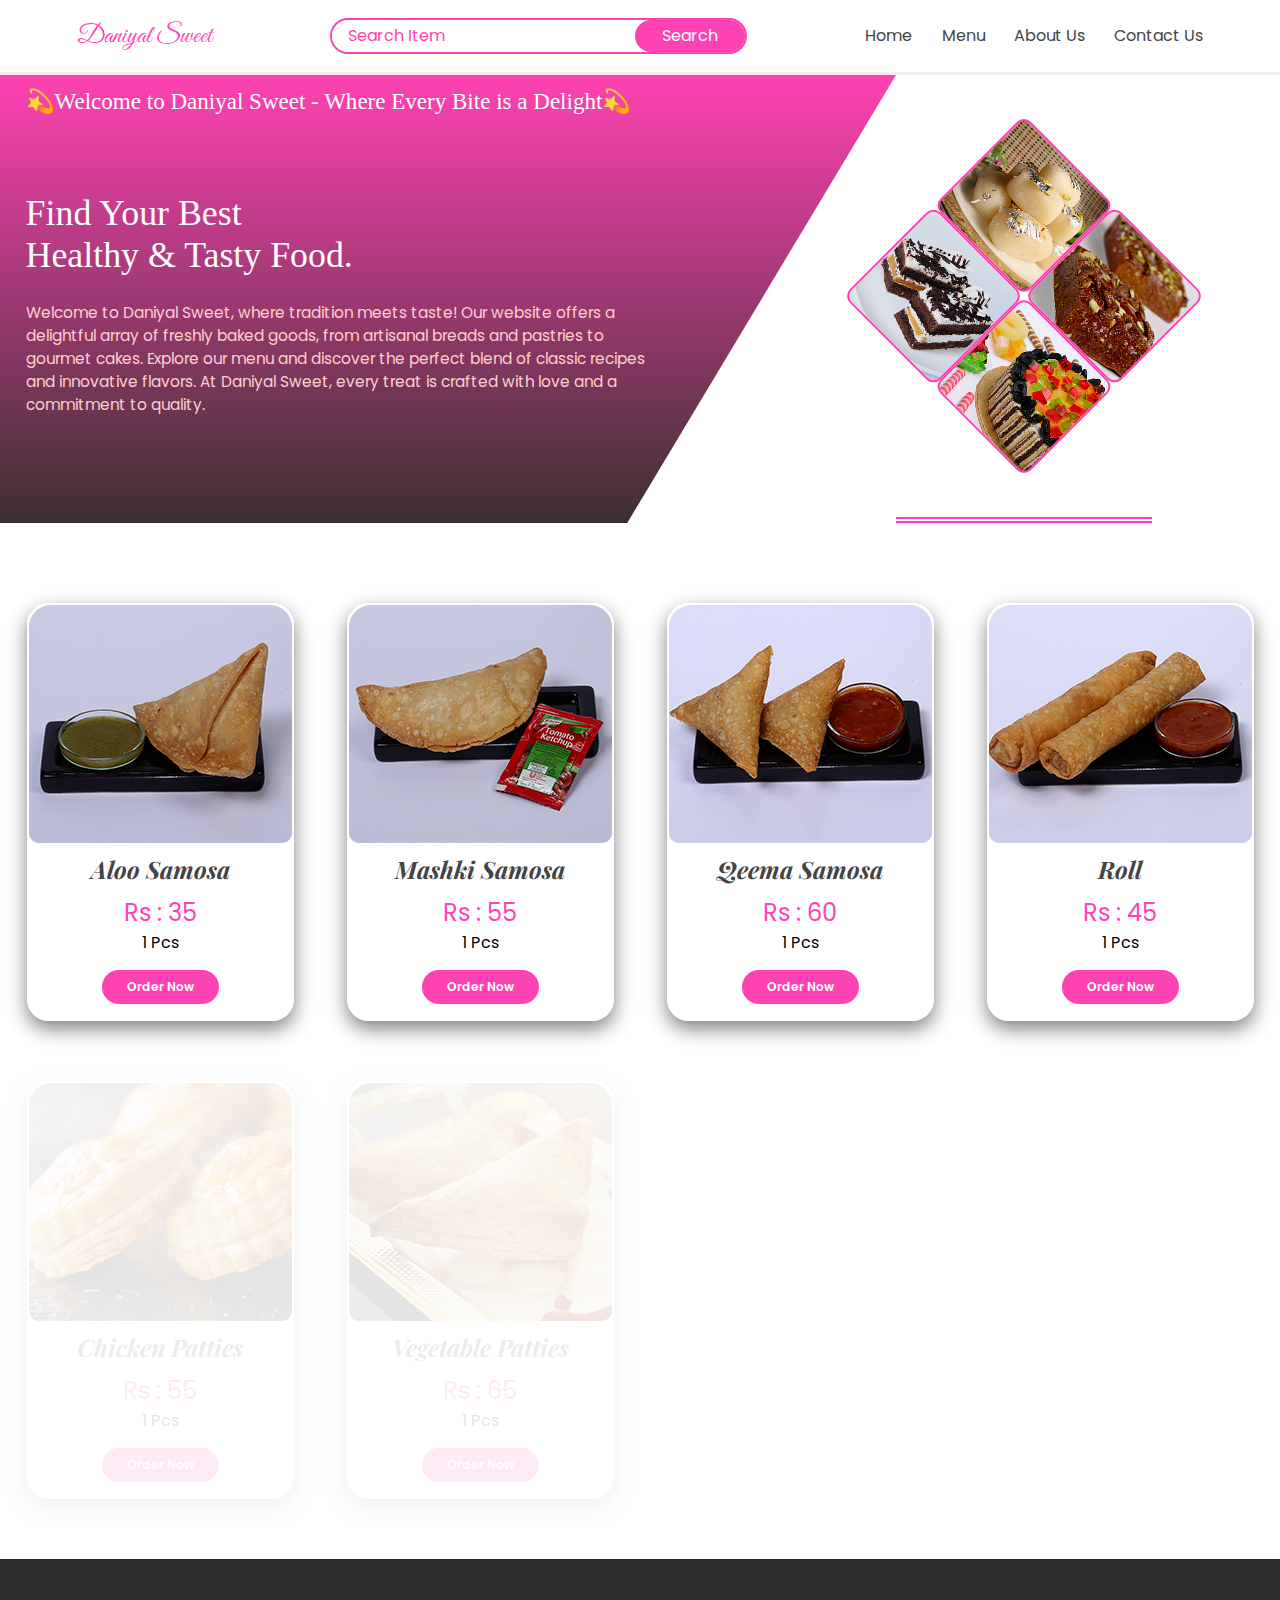
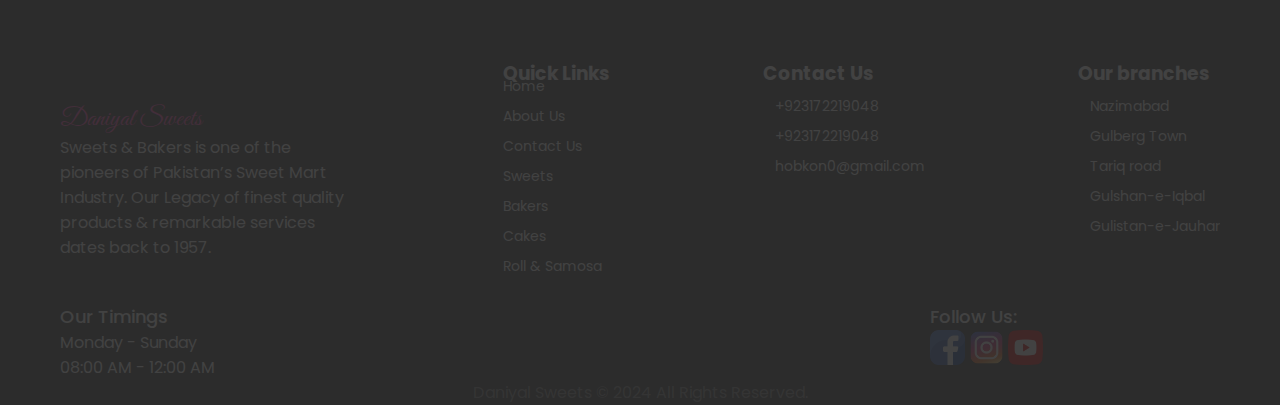
<file: html/roll.html>
<!DOCTYPE html>
<html lang="en">
<head>
  <meta charset="UTF-8">
  <meta name="viewport" content="width=device-width, initial-scale=1.0">
  <title>Roll & Samosa - Daniyal Sweets</title>
  <link rel="stylesheet" href="../Css/Home.css">
  <link rel="stylesheet" href="../Css/style.css">
  <link rel="stylesheet" href="https://cdnjs.cloudflare.com/ajax/libs/font-awesome/6.6.0/css/all.min.css" integrity="sha512-Kc323vGBEqzTmouAECnVceyQqyqdsSiqLQISBL29aUW4U/M7pSPA/gEUZQqv1cwx4OnYxTxve5UMg5GT6L4JJg==" crossorigin="anonymous" referrerpolicy="no-referrer" />
</head>
<body>
  <header>
    <div class="nav-container">
      <nav class="rsp-nav xxl">
        <h3 class="nav-logo">Daniyal Sweet</h3>
        <div class="nav-search-bar rsp">
          <input id="searchInput" type="text" placeholder="Search Item" />
          <button id="searchBtn">Search</button>
        </div>
        <ul class="nav-ul rsp">
          <li><a href="../index.html">Home</a></li>
          <li>
            <a href="#">Menu</a>
            <ul >
              <li id="sweet-drp"><a href="sweet.html" >Mix Sweets</a></li>
              <li id="bakery-drp"><a href="bakers.html">Bakers</a></li>
              <li id="cake-drp"><a href="cakes.html">Cakes</a></li>
              <li id="roll-drp"><a href="roll.html">Samosa & Roll</a></li>
            </ul>
          </li>
          <li><a href="about.html">About Us</a></li>
          <li><a href="../index.html#contact-sc">Contact Us</a></li>
        </ul>
        <div class="burger">
          <div class="line"></div>
          <div class="line"></div>
          <div class="line"></div>
        </div>
      </nav>
    </div>
    <div class="hiro">
      <div class="hiro-left">
        <h2>💫Welcome to Daniyal Sweet - Where Every Bite is a Delight💫</h2>
        <h1>
          Find Your Best <br />
          Healthy & Tasty Food.
        </h1>
        <p>
          Welcome to Daniyal Sweet, where tradition meets taste! Our website
          offers a delightful array of freshly baked goods, from artisanal
          breads and pastries to gourmet cakes. Explore our menu and discover
          the perfect blend of classic recipes and innovative flavors. At
          Daniyal Sweet, every treat is crafted with love and a commitment to
          quality.
        </p> 
      </div>
      <div class="hiro-right sub-hiro">
      <div class="rotate-boxes-wrp">
        <div class="rotate-box"></div>
        <div class="rotate-box"></div>
        <div class="rotate-box"></div>
        <div class="rotate-box"></div>
      </div>
      </div>
    </div>
  </header>
  <main class="clm-wrp xxl"></main>
  <footer>
    <div class="ftr-row xxl">
      <div class="ftr-column">
      <h3 class="nav-logo ftr-logo myAnimate">Daniyal Sweets</h3>
      <p class="myAnimate">
        Sweets & Bakers is one of the pioneers of Pakistan’s Sweet Mart
        Industry. Our Legacy of finest quality products & remarkable
        services dates back to 1957.
      </p>
      </div>
      <div class="ftr-column">
      <h3 class="ftr-column-h3 myAnimate">Quick Links</h3>
      <ul>
        <li><a class="myAnimate" href="../index.html">Home</a></li>
        <li><a class="myAnimate" href="about.html">About Us</a></li>
        <li><a class="myAnimate" href="../index.html#contact-sc">Contact Us</a></li>
        <li><a class="myAnimate" href="sweet.html">Sweets</a></li>
        <li><a class="myAnimate" href="bakers.html">Bakers</a></li>
        <li><a class="myAnimate" href="cakes.html">Cakes</a></li>
        <li><a class="myAnimate" href="roll.html">Roll & Samosa</a></li>
      </ul>
      </div>
      <div class="ftr-column">
      <h3 class="ftr-column-h3 myAnimate">Contact Us</h3>
      <ul>
        <li class="myAnimate">
          <i class="fa-solid fa-phone-flip my-icon"></i>
          <span>+923172219048</span>
        </li>
        <li class="myAnimate">
          <i class="fa-brands fa-whatsapp"></i>
          <span>+923172219048</span>
        </li>
        <li class="myAnimate">
          <i class="fa-regular fa-envelope"></i>
          <span>hobkon0@gmail.com</span>
        </li>
      </ul>
      </div>
      <div class="ftr-column">
        <h3 class="ftr-column-h3 myAnimate">Our branches</h3>
        <ul>
          <li class="myAnimate">
            <i class="fa-solid fa-location-dot my-icon"></i>
            <span>Nazimabad</span>
          </li>
          <li class="myAnimate">
            <i class="fa-solid fa-location-dot my-icon"></i>
            <span>Gulberg Town</span>
          </li>
          <li class="myAnimate">
            <i class="fa-solid fa-location-dot my-icon"></i>
            <span>Tariq road</span>
          </li>
          <li class="myAnimate">
            <i class="fa-solid fa-location-dot my-icon"></i>
            <span>Gulshan-e-Iqbal</span>
          </li>
          <li class="myAnimate">
            <i class="fa-solid fa-location-dot my-icon"></i>
            <span>Gulistan-e-Jauhar</span>
          </li>
        </ul>
      </div>
    </div>
    <div class="tm-ftr">
      <div class="tm-ftr-column myAnimate">
        <p><span>Our Timings</span></p>
        <p>Monday - Sunday</p>
        <p>08:00 AM - 12:00 AM</p>
      </div>
      <div class="tm-ftr-column myAnimate">
        <p><span>Follow Us:</span></p>
        <a href="#"><img src="../assert/facebook-icon.png" width="35px" alt=""></a>
        <a href="#"><img src="../assert/instagram-icon.png" width="35px" alt=""></a>
        <a href="#"><img src="../assert/youtube-icon.png" width="35px" alt=""></a>
      </div>
    </div>
    <div class="row-copy myAnimate">
      <span>Daniyal Sweets &copy; 2024 All Rights Reserved.</span>
    </div>
  </footer> 
  <script src="../Js/script.js"></script>
  <script>displayItems(roll)</script>
</body>
</html>
</file>
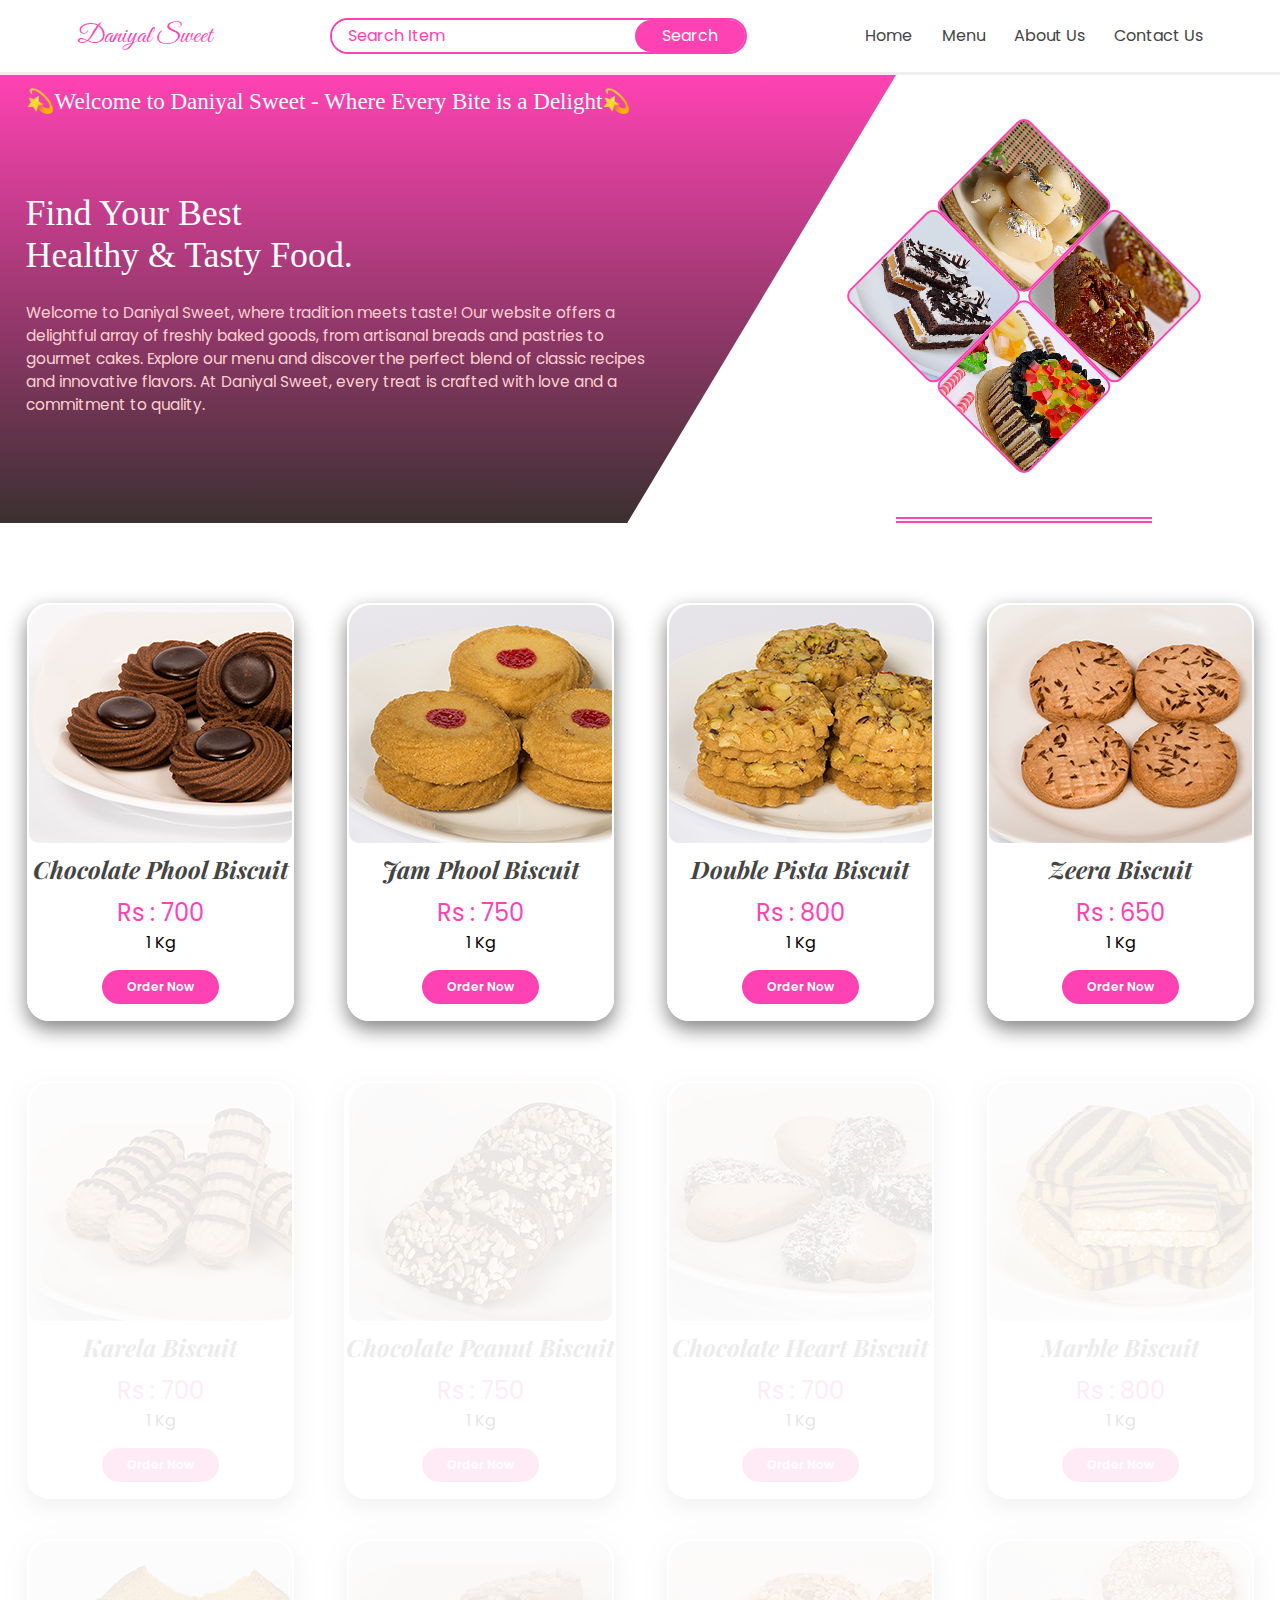
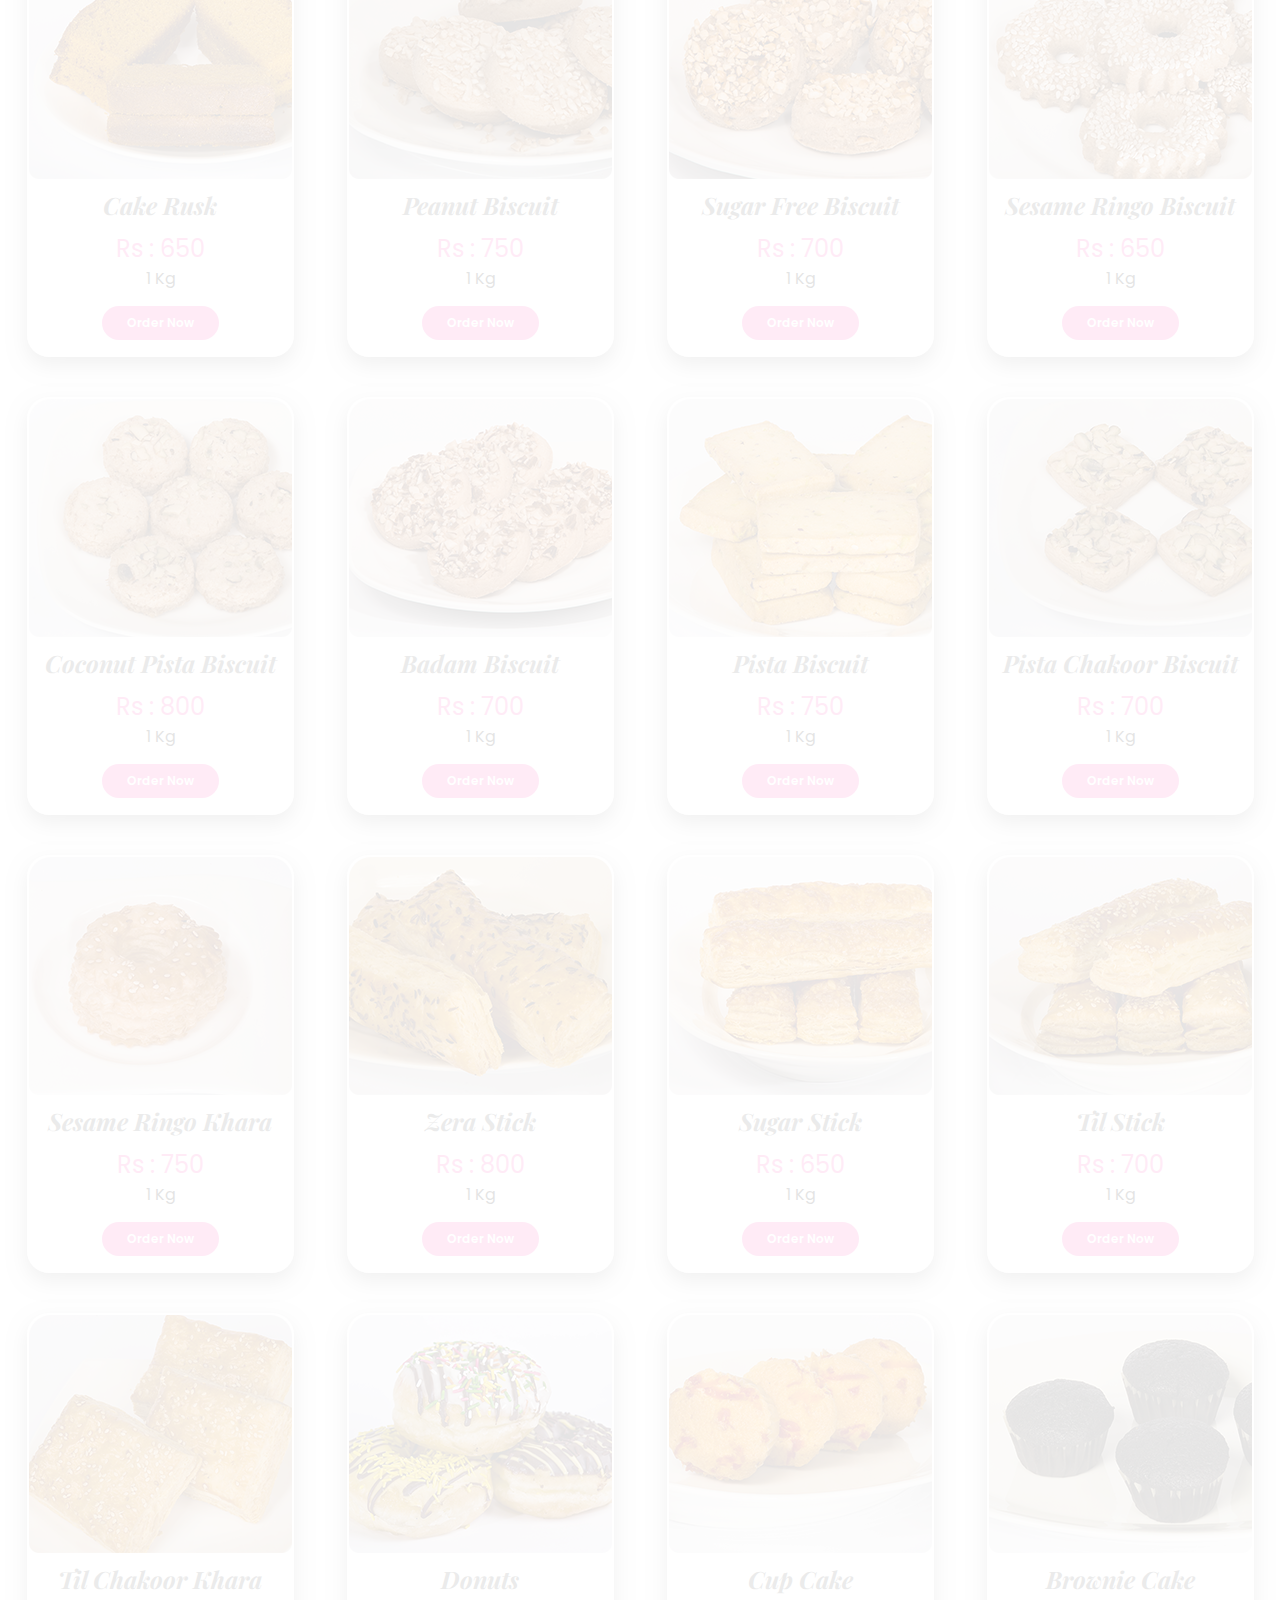
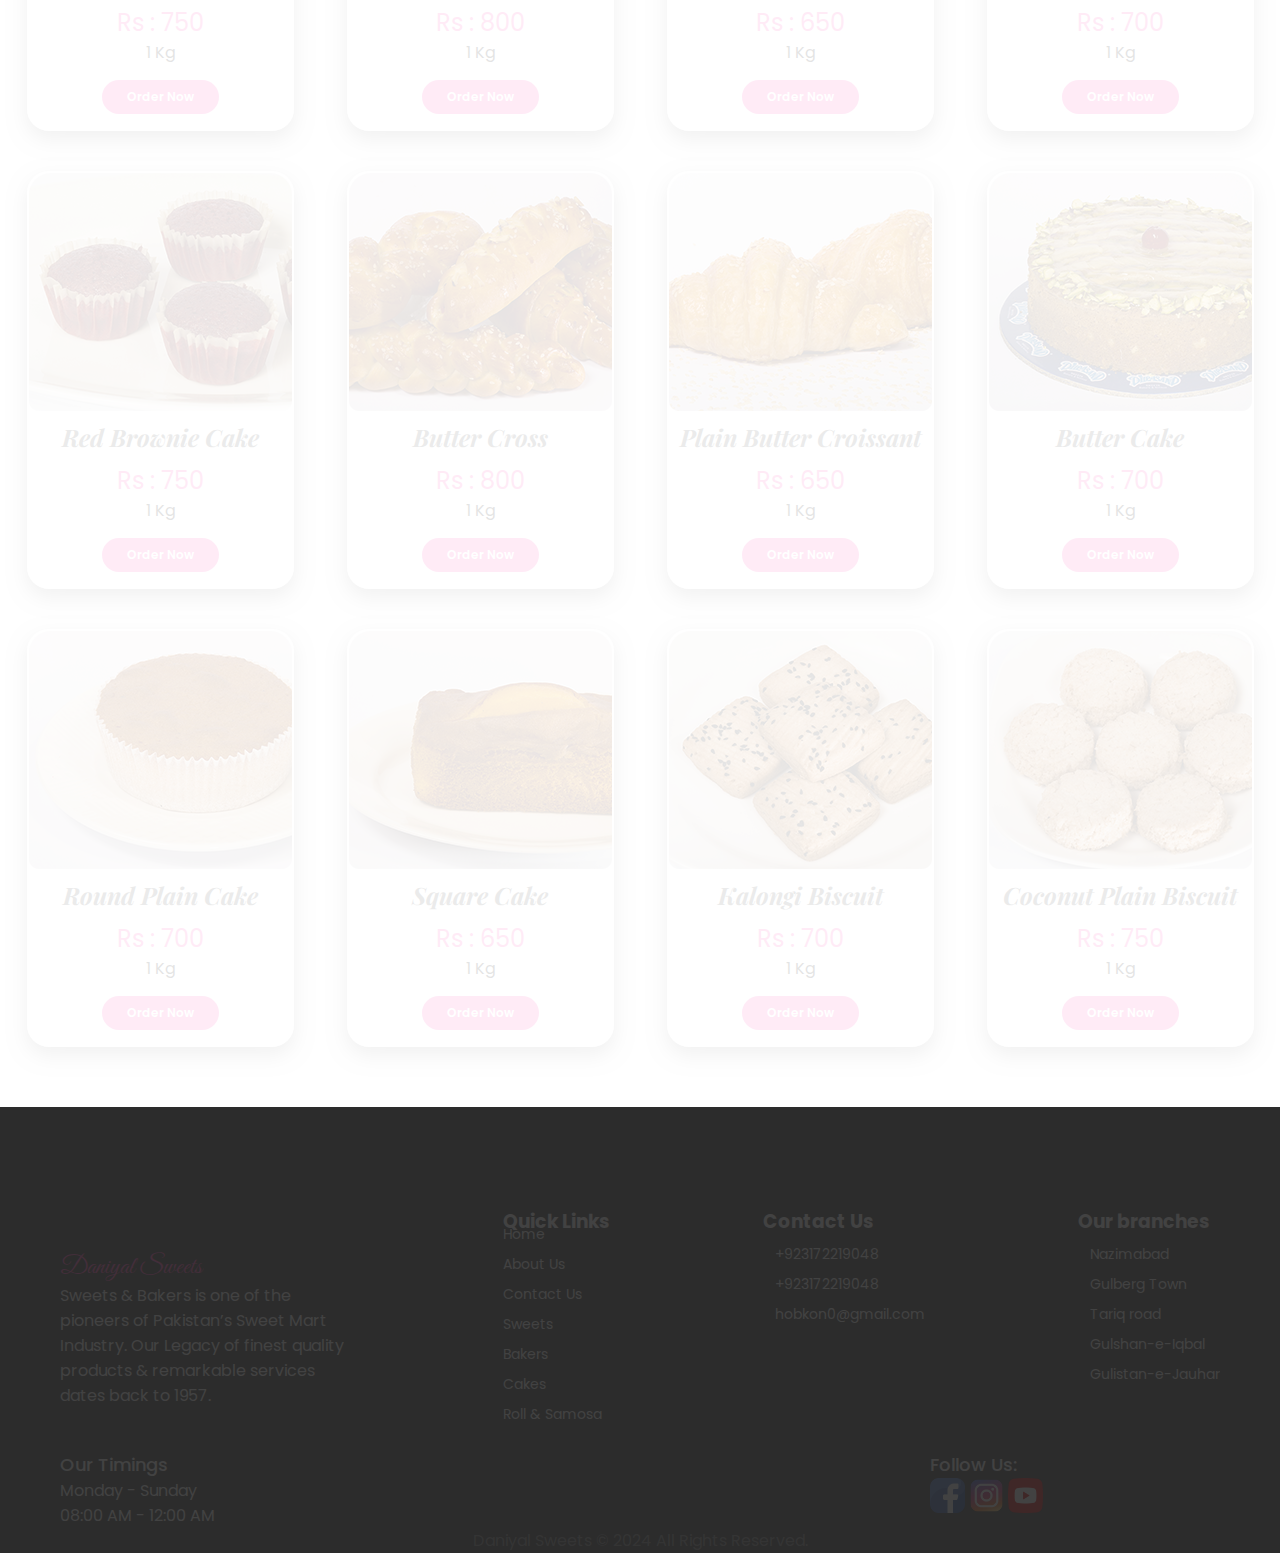
<file: html/sweet.html>
<!DOCTYPE html>
<html lang="en">
<head>
  <meta charset="UTF-8">
  <meta name="viewport" content="width=device-width, initial-scale=1.0">
  <title>Sweets - Daniyal Sweets</title>
  <link rel="stylesheet" href="../Css/Home.css">
  <link rel="stylesheet" href="../Css/style.css">
  <link rel="stylesheet" href="https://cdnjs.cloudflare.com/ajax/libs/font-awesome/6.6.0/css/all.min.css" integrity="sha512-Kc323vGBEqzTmouAECnVceyQqyqdsSiqLQISBL29aUW4U/M7pSPA/gEUZQqv1cwx4OnYxTxve5UMg5GT6L4JJg==" crossorigin="anonymous" referrerpolicy="no-referrer" />
</head>
<body>
  <header>
    <div class="nav-container">
      <nav class="rsp-nav xxl">
        <h3 class="nav-logo">Daniyal Sweet</h3>
        <div class="nav-search-bar rsp">
          <input id="searchInput" type="text" placeholder="Search Item" />
          <button id="searchBtn">Search</button>
        </div>
        <ul class="nav-ul rsp">
          <li><a href="../index.html">Home</a></li>
          <li>
            <a href="#">Menu</a>
            <ul >
              <li id="sweet-drp"><a href="sweet.html" >Mix Sweets</a></li>
              <li id="bakery-drp"><a href="bakers.html">Bakers</a></li>
              <li id="cake-drp"><a href="cakes.html">Cakes</a></li>
              <li id="roll-drp"><a href="roll.html">Samosa & Roll</a></li>
            </ul>
          </li>
          <li><a href="about.html">About Us</a></li>
          <li><a href="../index.html#contact-sc">Contact Us</a></li>
        </ul>
        <div class="burger">
          <div class="line"></div>
          <div class="line"></div>
          <div class="line"></div>
        </div>
      </nav>
    </div>
    <div class="hiro">
      <div class="hiro-left">
        <h2>💫Welcome to Daniyal Sweet - Where Every Bite is a Delight💫</h2>
        <h1>
          Find Your Best <br />
          Healthy & Tasty Food.
        </h1>
        <p>
          Welcome to Daniyal Sweet, where tradition meets taste! Our website
          offers a delightful array of freshly baked goods, from artisanal
          breads and pastries to gourmet cakes. Explore our menu and discover
          the perfect blend of classic recipes and innovative flavors. At
          Daniyal Sweet, every treat is crafted with love and a commitment to
          quality.
        </p> 
      </div>
      <div class="hiro-right sub-hiro">
      <div class="rotate-boxes-wrp">
        <div class="rotate-box"></div>
        <div class="rotate-box"></div>
        <div class="rotate-box"></div>
        <div class="rotate-box"></div>
      </div>
      </div>
    </div>
  </header>
  <main class="clm-wrp xxl"></main>
  <footer>
    <div class="ftr-row xxl">
      <div class="ftr-column">
      <h3 class="nav-logo ftr-logo myAnimate">Daniyal Sweets</h3>
      <p class="myAnimate">
        Sweets & Bakers is one of the pioneers of Pakistan’s Sweet Mart
        Industry. Our Legacy of finest quality products & remarkable
        services dates back to 1957.
      </p>
      </div>
      <div class="ftr-column">
      <h3 class="ftr-column-h3 myAnimate">Quick Links</h3>
      <ul>
        <li><a class="myAnimate" href="../index.html">Home</a></li>
        <li><a class="myAnimate" href="about.html">About Us</a></li>
        <li><a class="myAnimate" href="../index.html#contact-sc">Contact Us</a></li>
        <li><a class="myAnimate" href="sweet.html">Sweets</a></li>
        <li><a class="myAnimate" href="bakers.html">Bakers</a></li>
        <li><a class="myAnimate" href="cakes.html">Cakes</a></li>
        <li><a class="myAnimate" href="roll.html">Roll & Samosa</a></li>
      </ul>
      </div>
      <div class="ftr-column">
      <h3 class="ftr-column-h3 myAnimate">Contact Us</h3>
      <ul>
        <li class="myAnimate">
          <i class="fa-solid fa-phone-flip my-icon"></i>
          <span>+923172219048</span>
        </li>
        <li class="myAnimate">
          <i class="fa-brands fa-whatsapp"></i>
          <span>+923172219048</span>
        </li>
        <li class="myAnimate">
          <i class="fa-regular fa-envelope"></i>
          <span>hobkon0@gmail.com</span>
        </li>
      </ul>
      </div>
      <div class="ftr-column">
        <h3 class="ftr-column-h3 myAnimate">Our branches</h3>
        <ul>
          <li class="myAnimate">
            <i class="fa-solid fa-location-dot my-icon"></i>
            <span>Nazimabad</span>
          </li>
          <li class="myAnimate">
            <i class="fa-solid fa-location-dot my-icon"></i>
            <span>Gulberg Town</span>
          </li>
          <li class="myAnimate">
            <i class="fa-solid fa-location-dot my-icon"></i>
            <span>Tariq road</span>
          </li>
          <li class="myAnimate">
            <i class="fa-solid fa-location-dot my-icon"></i>
            <span>Gulshan-e-Iqbal</span>
          </li>
          <li class="myAnimate">
            <i class="fa-solid fa-location-dot my-icon"></i>
            <span>Gulistan-e-Jauhar</span>
          </li>
        </ul>
      </div>
    </div>
    <div class="tm-ftr">
      <div class="tm-ftr-column myAnimate">
        <p><span>Our Timings</span></p>
        <p>Monday - Sunday</p>
        <p>08:00 AM - 12:00 AM</p>
      </div>
      <div class="tm-ftr-column myAnimate">
        <p><span>Follow Us:</span></p>
        <a href="#"><img src="../assert/facebook-icon.png" width="35px" alt=""></a>
        <a href="#"><img src="../assert/instagram-icon.png" width="35px" alt=""></a>
        <a href="#"><img src="../assert/youtube-icon.png" width="35px" alt=""></a>
      </div>
    </div>
    <div class="row-copy myAnimate">
      <span>Daniyal Sweets &copy; 2024 All Rights Reserved.</span>
    </div>
  </footer> 
  <script src="../Js/script.js"></script>
  <script>displayItems(bakers)</script>
</body>
</html>
</file>
<file: Css/style.css>
@import url("https://fonts.googleapis.com/css2?family=Great+Vibes&family=Playfair+Display:ital,wght@0,400..900;1,400..900&family=Poppins:ital,wght@0,100;0,200;0,300;0,400;0,500;0,600;0,700;0,800;0,900;1,100;1,200;1,300;1,400;1,500;1,600;1,700;1,800;1,900&display=swap");
@import url("https://fonts.googleapis.com/css2?family=Protest+Guerrilla&family=Roboto:ital,wght@0,100;0,300;0,400;0,500;0,700;0,900;1,100;1,300;1,400;1,500;1,700;1,900&display=swap");
@import url("https://fonts.googleapis.com/css2?family=Poppins:ital,wght@0,100;0,200;0,300;0,400;0,500;0,600;0,700;0,800;0,900;1,100;1,200;1,300;1,400;1,500;1,600;1,700;1,800;1,900&display=swap");
/* Navbar section starts from here */
* {
  margin: 0;
  padding: 0;
  box-sizing: border-box;
  font-family: "Poppins", sans-serif;
}
ul {
  list-style: none;
}
/* header */
.nav-container {
  border-bottom: 3px solid rgb(241, 238, 238);
  background-color: #fff;
  margin:0 auto;
}
nav {
  display: flex;
  align-items: center;
  justify-content: space-between;
  background-color: #fff;
  width: 88vw;
  margin: auto;
  transition: 0.5s;
}
.nav-logo {
  color: #ff42b3;
  font-size: 2vw;
  font-family: "Great Vibes";
  font-weight: 400;
}
.nav-search-bar {
  height: 2.8vw;
  width: 37%;
  border-radius: 50px;
  display: flex;
  border: 2px solid #ff42b3;
}
.nav-search-bar input {
  font-size: 1rem;
  width: 74%;
  outline: none;
  border: none;
  border-radius: 50px;
  text-indent: 1.2vw;
  background-color: #fff;
}
.nav-search-bar input:hover,
.nav-search-bar input:focus,
.nav-search-bar input:active {
  background-color: #fff;
}
.nav-search-bar input::placeholder {
  color: #ff42b3;
}
.nav-search-bar button {
  width: 27%;
  font-size: 1rem;
  border: none;
  border-radius: 50px;
  background-color: #ff42b3;
  color: white;
  cursor: pointer;
}
.nav-search-bar button:hover {
  background-color: #b44487;
}
.nav-ul {
  width: 30%;
  display: flex;
  justify-content: space-between;
  position: relative;
  background-color: white;
}
.nav-ul > li > a {
  padding: 20px 0;
}
.nav-ul a {
  text-decoration: none;
  color: #444;
  padding: 5px 15px;
  font-weight: 400;
  font-size: 1rem;
  line-height: 32px;
  display: block;
}
.nav-ul a:hover {
  color: #ff42b3;
}
.nav-ul li {
  float: left;
  position: relative;
  padding: 0;
  margin: 0;
}
.nav-ul ul {
  position: absolute;
  z-index: 9999;
  top: 100%;
  left: 0;
  background-color: white;
  display: none;
  padding: 0;
  margin: 0;
}
.nav-ul ul li {
  float: none;
  width: 160px;
  border-left: 5px solid white;
  text-align: start;
}
.nav-ul ul li:hover {
  border-left: 5px solid black;
  background-color: #ff42b3;
}
.nav-ul ul a:hover {
  color: white;
}
.nav-ul li:hover > ul {
  display: block;
}
.burger {
  display: none;
  position: absolute;
  top: 5px;
  right: 15px;
}
.line {
  width: 28px;
  height: 3px;
  background-color: #ff42b3;
  color: black;
  margin: 5px 3px;
}
/* Here starting hiro section */
.hiro {
  display: flex;
  min-height: 35vw;
  width: 100%;
  margin: auto;
}
.hiro-left {
  width: 70%;
  background: linear-gradient(#ff42b3, #3b3030);
  display: flex;
  flex-direction: column;
  clip-path: polygon(0% 0%, 100% 0%, 70% 100%, 0% 100%);
}
.hiro-left h1 {
  font-size: 2.8vw;
  font-weight: 500;
  color: white;
  margin: 0 0 2vw 2vw;
  font-family: normal;
}
.hiro-left h2 {
  font-weight: 100;
  color: #fff;
  font-size: 1.8vw;
  margin: 1vw 0 6vw 2vw;
  font-family: normal;
}
.hiro-left p {
  width: 70%;
  font-size: 1.2vw;
  font-weight: 400;
  color: #ffd0d0;
  margin: 0vw 0 2vw 2vw;
}
.hiro-right {
  border-bottom: 6px double #ff42b3;
  margin-right: auto;
  display: flex;
  align-items: center;
  justify-content: center;
}
.rotate-boxes-wrp {
  width: 20vw;
  height: 20vw;
  display: flex;
  flex-wrap: wrap;
  transform: rotate(45deg);
}
.rotate-box {
  width: 50%;
  height: 50%;
  border: 2px solid #ff42b3;
  border-radius: 10px;
  background-size: cover;
  background-position: center;
}
.rotate-box:nth-child(1) {
  background-image: url(../assert/img-1-rotate.png);
}
.rotate-box:nth-child(2) {
  background-image: url(../assert/img-2-rotate.png);
}
.rotate-box:nth-child(3) {
  background-image: url(../assert/img-3-rotate.png);
}
.rotate-box:nth-child(4) {
  background-image: url(../assert/img-4-rotate.png);
}
/* The Navbar section ends  here */
/* The about page starts from here */
.about-content {
  width: 80%;
  margin: 50px auto;
}
.about-content:nth-child(2) .about-thumbnail {
  float: left;
  margin-right: 50px;
}
.about-content img {
  border: 2px solid gray;
  border-radius: 32px;
  width: 450px;
  float: right;
  margin: 60px 0 0 50px;
}
.big-para {
  font-size: 50px;
  color: #444;
  font-weight: 700;
  font-family: "Protest Guerrilla", sans-serif;
}
.sm-para {
  font-size: 16px;
  line-height: 25px;
  font-family: "Roboto", sans-serif;
  font-weight: 400;
}
/* The about page ends  here */
/* Footer section starts from here */
footer {
  display: flex;
  width: 100%;
  color: #fff;
  background-color: #2c2c2c;
  flex-direction: column;
  padding: 80px 60px 20px 60px;
}
.ftr-row {
  display: flex;
  flex-wrap: wrap;
  justify-content: space-between;
  margin: 0 auto;
}
.ftr-column:nth-child(1) {
  height: fit-content;
  width: 25%;
  align-self: center;
}
.ftr-column li {
  margin: 5px 0;
}
.ftr-column li a {
  color: white;
  font-size: 14px;
  text-decoration: none;
}
.ftr-column li span {
  margin-left: 12px;
  font-size: 14px;
}
.tm-ftr {
  display: flex;
  flex-wrap: wrap;
  justify-content: space-between;
}
.tm-ftr-column {
  width: 25%;
}
.tm-ftr-column div {
  padding: 2px 0;
  font-size: 16px;
  font-weight: 400;
}
.ft-head {
  padding: 4px 0;
  font-size: 18px;
  font-weight: 600;
  color: #ffcc00 !important;
}
.tm-ftr-column p span {
  font-size: 18px;
  font-weight: 500;
  padding-bottom: 18px;
}
.row-copy {
  margin: auto;
  color: gray;
}
/* The Footer section ends  here */
/* Some global Styling starts from here */
.myAnimate {
  opacity: 0.1; 
  transform: translateY(20px);
  transition: opacity 0.5s ease, transform 0.5s ease;
}
.myAnimate.visible {
  opacity: 1;
  transform: translateY(0);
}
/* Order card starts from here */
.clm-wrp {
  width: 100%;
  display: flex;
  flex-wrap: wrap;
  margin: 60px auto;
}
.clm {
  width: 25%;
  margin: 20px 0;
}
.card {
  display: flex;
  flex-direction: column;
  align-items: center;
  width: fit-content;
  box-shadow: 0px 8px 20px 0px gray;
  border: 2px solid #fff;
  border-radius: 22px;
  margin: auto;
}
.card:hover {
  border: 2px solid #ff42b3;
}
.card-img {
  border-top-right-radius: 22px;
  border-top-left-radius: 22px;
}
.card-title {
  margin: 10px 0;
  color: #444444;
  font-weight: 700;
  font-style: italic;
  font-family: "Playfair Display", serif;
}
.card-price{
  color: #ff42b3;
  font-weight: 400;
}
.card-btn {
  margin: 15px 0;
  font-size: 12px;
  font-weight: 600;
  padding: 8px 25px;
  border: none;
  border-radius: 50px;
  cursor: pointer;
  color: white;
  background-color: #ff42b3;
}
/* Order card ends  here */
.add-to-cart-container{
  background-color: rgba(0, 0, 0,0.5);
  width: 100%;
  height: 100%;
  position: fixed;
  top: 0;
  overflow: auto;
  z-index: 9999;
}
.add-to-cart-wrapper{
  display: flex;
  margin: 5vh auto;
  width: 80vw;
  height: 680px;
  border-radius: 16px;
  background-color: #fff;
  box-shadow: 1px 4px 20px gray;
}
.cart-left{
  width: 40%;
}
.cart-left img{
  margin: 6%;
}
.cart-right{
  width: 60%;
  border-left: 1px solid rgb(216, 214, 214);
  display: flex;
  flex-direction: column;
}
.add-to-cart-icon-row{
  width: 96%;
  margin:12px auto;
  display: flex;
  justify-content: end;
}
.add-to-cart-icon-wrp{
  width: 40px;
  height: 40px;
  border-radius: 50px;
  display: flex;
  justify-content: center;
  align-items: center;
  cursor: pointer;
  background-color: #ff42b3;
}
.icon-add-to-cart-icon-wrp{
  color: #fff;
  font-size: 22px;
}
.title-row{
  width: 94%;
  margin:0 auto 10px auto;
  
}
.title-row h2{
  font-weight: 600;
  font-size: 22px;
  font-family: 'Poppins';
  color: #ff42b3;
}
.form-section{
  width: 94%;
  margin:0 auto;
  margin-bottom: 40px;
}

.form-section input[type="radio"] {
  transform: scale(1.3); 
  margin: 0 12px;
}
.radio-row{
  padding: 20px 0;
  display: flex;
  border-bottom:1px solid gray;
}
.radio-row span{
  margin-left: auto;   
  margin-right: 20px;
  font-weight: 600;
  font-family: sans-serif;
}
.radio-row label{
  font-weight: 600;
  opacity: 0.5;
  font-family: sans-serif;
}
.scaller{
  font-size: 16px;
  width: 94%;
  margin:0 auto;
  font-weight: 600;
}
.scaller h3{
  color :#ff42b3;
  font-weight: 600;
  font-size: 22px;
  font-family: 'Poppins';
}
.scaller input{
  border: none;
  outline: none;
  width: 100px;
  font-size: 18px;
  background-color:rgba(0, 0, 0, 0.1);
  border-radius: 4px;
  color: rgba(0, 0, 0, 0.5);
  margin: 12px;
  margin-left: 0;
  text-align: center;
  font-family: "Poppins", serif;
}
.scaller p{
  color: red;
  font-size: 14px;
  visibility: hidden;
}
.add-to-cart-btn-row{
  width: 94%;
  display: flex;
  align-items: center;
  justify-content: space-between;
  margin: auto;
}
.add-to-cart-btn{
  width: 80%;
  padding: 12px 0;
  text-align: center;
  border-radius: 12px;
  font-family: sans-serif;
  font-weight: 600;
  color: #fff;
  cursor: pointer;
  background-color: #ff42b3;
  transition: transform 0.2s ease-in-out;
}
.add-to-cart-btn:hover {
  transform: scaleY(1.1);
}

.add-to-cart-b{
  padding:8px 14px; 
  border-radius: 10px;
  border: none;
  font-size:22px;
  font-weight: 500;
  cursor: pointer;
  background-color: #ff42b3;
  transition: transform 0.2s ease-in-out;
}
.subtract-btn{
  padding:8px 16px; 
  opacity: 0.7;
  background-color: rgba(0, 0, 0, 0.7);
}
.add-to-cart-b:hover{
  transform: scale(1.1);
}   
.counter-add-to-cart{
  font-size: 30px;
  font-weight: 600;
  font-family: sans-serif;
}
@media only screen and (min-width: 1450px) {
  .xxl{
    width: 1350px;
  }
  .add-to-cart-wrapper{
    width: 1350px;
    height: 80vh;
  }
}
@media only screen and (min-width: 801px) and (max-width: 1099px) {
  .nav-search-bar {
    height: 3.2vw;
  }
  .nav-search-bar input {
    font-size: 0.8rem;
  }
  .nav-search-bar button {
    font-size: 0.8rem;
  }
  .nav-ul {
    width: 37%;
  }
  .ftr-column {
    margin-bottom: 25px;
  }
  .clm {
    width: 33%;
  }
  .about-content img{
    width: 400px;
  } 
}
@media only screen and (max-width: 800px) {
  nav {
    width: 100vw;
    flex-direction: column;
    height: 40px;
  }
  .nav-logo {
    font-size: 1rem;
    order: 1;
    margin-left: 15px;
  }
  .nav-h-rsp {
    height: fit-content;
    padding: 20px 0;
  }
  .nav-search-bar {
    order: 3;
    height: 6vw;
    width: 50%;
  }
  .nav-search-bar input {
    font-size: 0.8rem;
    text-indent: 1.2vw;
  }
  .nav-search-bar button {
    width: 0.8;
    width: 27%;
    font-size: 2vw;
  }
  nav ul {
    order: 2;
    flex-direction: column;
    align-items: center;
  }
  nav ul li {
    margin: 1vw 0;
    height: fit-content;
    padding: 0px;
  }
  .nav-ul li a {
    font-size: 0.8rem;
    width: unset;
    padding: 0;
    text-align: center;
  }
  .nav-ul ul {
    position: unset;
  }
  .burger {
    display: block;
  }
  .rsp {
    display: none;
  }
  .rsp-nav {
    align-items: start;
    justify-content: center;
  }
  .hiro-left h2 {
    font-size: 2.5vw;
    margin: 1vw 0 2vw 2vw;
  }
  .hiro-left h1 {
    font-size: 4vw;
    margin-top: 8px;
    margin: 0;
    margin: 0vw 0 2vw 2vw;
  }
  .hiro-left p {
    font-size: 1.5vw;
    margin: 0vw 0 2vw 2vw;
  }
  .ftr-column {
    margin-bottom: 12px;
  }
  .ftr-column:nth-child(1) {
    width: 100%;
  }
  .ftr-column p {
    width: 40%;
  }
  .clm {
    width: 50%;
  }
  .about-content{
    width: 80%;
    margin: 0 auto;
    display: flex;
    flex-direction: column;
    text-align: center;
  }
  .about-content img{
    width: 350px;
    order: 3;
    margin: 50px auto;
  }
}
@media only screen and (max-width: 400px) {
  .ftr-logo {
    font-size: 1.4rem;
    text-align: center;
  }
  .ftr-column {
    width: 100%;
    border-bottom: 6px double gray;
  }
  .ftr-column p {
    width: unset;
  }
  .tm-ftr-column {
    width: 100%;
    margin-top: 12px;
  }
  .row-copy {
    margin-top: 25px;
    font-size: 13px;
  }
  .clm {
    width: 100%;
  }
}
</file>
<file: Css/Home.css>
@import url("https://fonts.googleapis.com/css2?family=Great+Vibes&family=IM+Fell+Great+Primer+SC&display=swap");
@import url("https://fonts.googleapis.com/css2?family=Roboto:ital,wght@0,100;0,300;0,400;0,500;0,700;0,900;1,100;1,300;1,400;1,500;1,700;1,900&display=swap");
@import url("https://fonts.googleapis.com/css2?family=Poppins:ital,wght@0,100;0,200;0,300;0,400;0,500;0,600;0,700;0,800;0,900;1,100;1,200;1,300;1,400;1,500;1,600;1,700;1,800;1,900&display=swap");
@import url("https://fonts.cdnfonts.com/css/brittney-2");

* {
  margin: 0;
  padding: 0;
  box-sizing: border-box;
}
html {
  scroll-behavior: smooth;
}
html,
body {
  width: 100%;
  height: 100%;
}
/* Ranking section starts from here */
.sec-rank {
  width: 100%;
  position: relative;
}
.rank-slide-container {
  width: 80%;
  margin: auto;
  margin-bottom: 50px;
  overflow: hidden;
  display: flex;
  position: relative;
}
.rank-slide-wrp {
  padding: 12px 0;
  margin: auto auto;
  min-width: 33%;
  transition: transform 0.5s ease-in-out;
}
.rank-slide {
  width: 88%;
  height: fit-content;
  border-radius: 22px;
  box-shadow: -3px 6px 10px 0px gray;
  margin: auto;
}
.arrow-btn {
  width: 50px;
  height: 50px;
  border-radius: 50px;
  border: none;
  position: absolute;
  top: 45%;
  z-index: 9999;
  cursor: pointer;
  background-color: rgba(0, 0, 0, 0.5);
}
.arrow-btn:disabled {
  opacity: 0;
}
#arrow-lf {
  left: 0px;
}
#arrow-rg {
  right: 5px;
}
.my-arr {
  color: #fff;
  font-size: 20px;
}
.sec-rank-h1 {
  margin: auto;
  font-size: 24px;
  width: 76%;
  color: #ff42b3;
  font-weight: 500;
  font-family: "Poppins", sans-serif;
}
.rank-box-top {
  height: 245px;
  border-radius: 22px;
  border: 2px solid white;
  background-position: center;
  background-size: cover;
}
.rank-box-btm {
  display: flex;
  height: 105px;
}
.rank-box-btm-ch {
  width: 30%;
  height: 80%;
  border-radius: 22px;
  background-size: cover;
  background-position: center;
  margin: auto;
}
.dots {
  text-align: center;
  position: absolute;
  width: 100%;
  bottom: 10px;
}
.dot {
  display: inline-block;
  width: 8px;
  height: 8px;
  border-radius: 50%;
  background-color: gray;
  margin: 0 5px;
  cursor: pointer;
}
.background {
  background-color: #ff42b3;
}
/* The Rankin section ends here. */
/* Display section starts from here  */
.display {
  background: url("../assert/display-bg.jpg");
  background-position: center;
  background-size: cover;
  padding: 50px 0;
  width: 100%;
}
.display h1 {
  font-family: "Brittney", sans-serif;
  color: #444;
  font-size: 54px;
  font-weight: 100;
  text-align: center;
}
.display-item-wrp {
  width: 88%;
  display: flex;
  flex-wrap: wrap;
  margin: 25px auto;
  justify-content: space-between;
}
.display-column {
  border-radius: 22px;
  background-position: center;
  background-size: cover;
  height: 285px;
  margin: 10px 0;
}
.display-column:hover {
  background: rgba(0, 0, 0, 0.4);
  background-blend-mode: darken;
  background-position: center;
  background-size: cover;
  cursor: pointer;
}
.ds-s {
  width: 24%;
}
.ds-l {
  width: 48%;
}
/* The Display section ends here. */
/* Contact section starts from here  */
.contact {
  display: flex;
  width: 90%;
  min-height: 600px;
  margin: 70px auto;
  margin-bottom: 0;
  background-color: #f3f7fb;
  box-shadow: 1px -2px 20px 0px gray;
}
.contact-left {
  background: linear-gradient(rgba(0, 0, 0, 0.9), rgba(214, 15, 135, 0.7)),
    url(../assert/dsp-contact.jpg);
  background-position: 30%;
  background-size: cover;
  padding: 40px 20px;
  width: 35%;
  position: relative;
}
.contact-left h3 {
  color: #fff;
  font-size: 28px;
  font-weight: 800;
  margin-bottom: 5px;
  text-transform: capitalize;
  font-family: "Poppins", sans-serif;
}
.contact-left > p {
  color: #fff;
  margin-bottom: 50px;
  font-family: "Poppins", sans-serif;
}
.contact-icon-wrp p {
  color: #fff;
  margin: 10px 0;
  font-weight: 200;
  display: inline-block;
  font-family: "Poppins", sans-serif;
}
.contact-icon-wrp p span {
  font-weight: 600;
}
.contact-icon-wrp .my-icon {
  color: #fff;
  font-size: 20px;
  margin-right: 15px;
}
.contact-left img {
  position: absolute;
  bottom: 0;
  left: 25%;
}
.contact-right {
  width: 55%;
  height: 96%;
  margin: auto;
  display: flex;
  flex-direction: column;
  justify-content: space-around;
}
.contact-title {
  font-size: 30px;
  font-weight: 400;
  font-family: "Poppins", sans-serif;
}
.contact-title span {
  color: #ff42b3;
}
.contact-inp-wrp {
  height: 80%;
  display: flex;
  flex-wrap: wrap;
  justify-content: space-between;
  align-content: space-around;
}
.contact-inp {
  width: 48%;
  font-size: 17px;
  padding: 7px 10px;
  border-radius: 50px;
  outline: none;
  background-color: #f3f7fb;
  border: 1px solid gray;
}
.contact-inp::placeholder {
  font-size: 17px;
}
.contact-txt {
  width: 100%;
  border-radius: 12px;
}
.contact-btn {
  font-weight: 600;
  padding: 10px 15px;
  width: fit-content;
  cursor: pointer;
  color: #fff;
  background-color: #ff42b3;
  border: 1px solid #ff42b3;
  border-radius: 6px;
  font-family: "Poppins", sans-serif;
}
.contact-btn:hover {
  color: #ff42b3;
  background-color: #fff;
}
@media only screen and (min-width: 1100px) and (max-width: 1449px) {
  .contact-right {
    width: 57%;
  }
  .contact-left {
    width: 33%;
  }
}
@media only screen and (min-width: 801px) and (max-width: 1099px) {
  .rank-slide-wrp {
    min-width: 50%;
  }
  .display-column {
    height: 200px;
  }
  .contact-right {
    width: 40%;
  }
  .contact-left {
    width: 45%;
  }
  .contact-inp {
    width: 100%;
  }
  .contact-txt {
    height: 120px;
  }
}
@media only screen and (max-width: 800px) {
  .rank-slide-wrp {
    min-width: 50%;
  }
  .rank-box-btm {
    height: 75px;
  }
  .rank-box-top {
    height: 175px;
  }
  .arrow-btn {
    width: 40px;
    height: 40px;
  }
  .my-arr {
    font-size: 15px;
  }
  .display-column {
    height: 120px;
  }
  .contact {
    flex-direction: column;
    height: fit-content;
  }
  .contact-right {
    width: 80%;
    height: 600px;
  }
  .contact-inp {
    width: 100%;
  }
  .contact-txt {
    height: 130px;
  }
  .contact-left {
    width: 100%;
  }
  .contact-title {
    margin-top: 30px;
  }
  .contact-btn {
    margin-bottom: 20px;
  }
}
@media only screen and (max-width: 400px) {
  .ds-s {
    width: 48%;
  }
  .ds-l {
    width: 96%;
  }
  .rank-slide-wrp {
    min-width: 100%;
  }
  .rank-slide {
    width: 70%;
  }
  .arrow-btn {
    display: none;
  }
  .rank-slide-container {
    width: 100%;
  }
}
</file>
